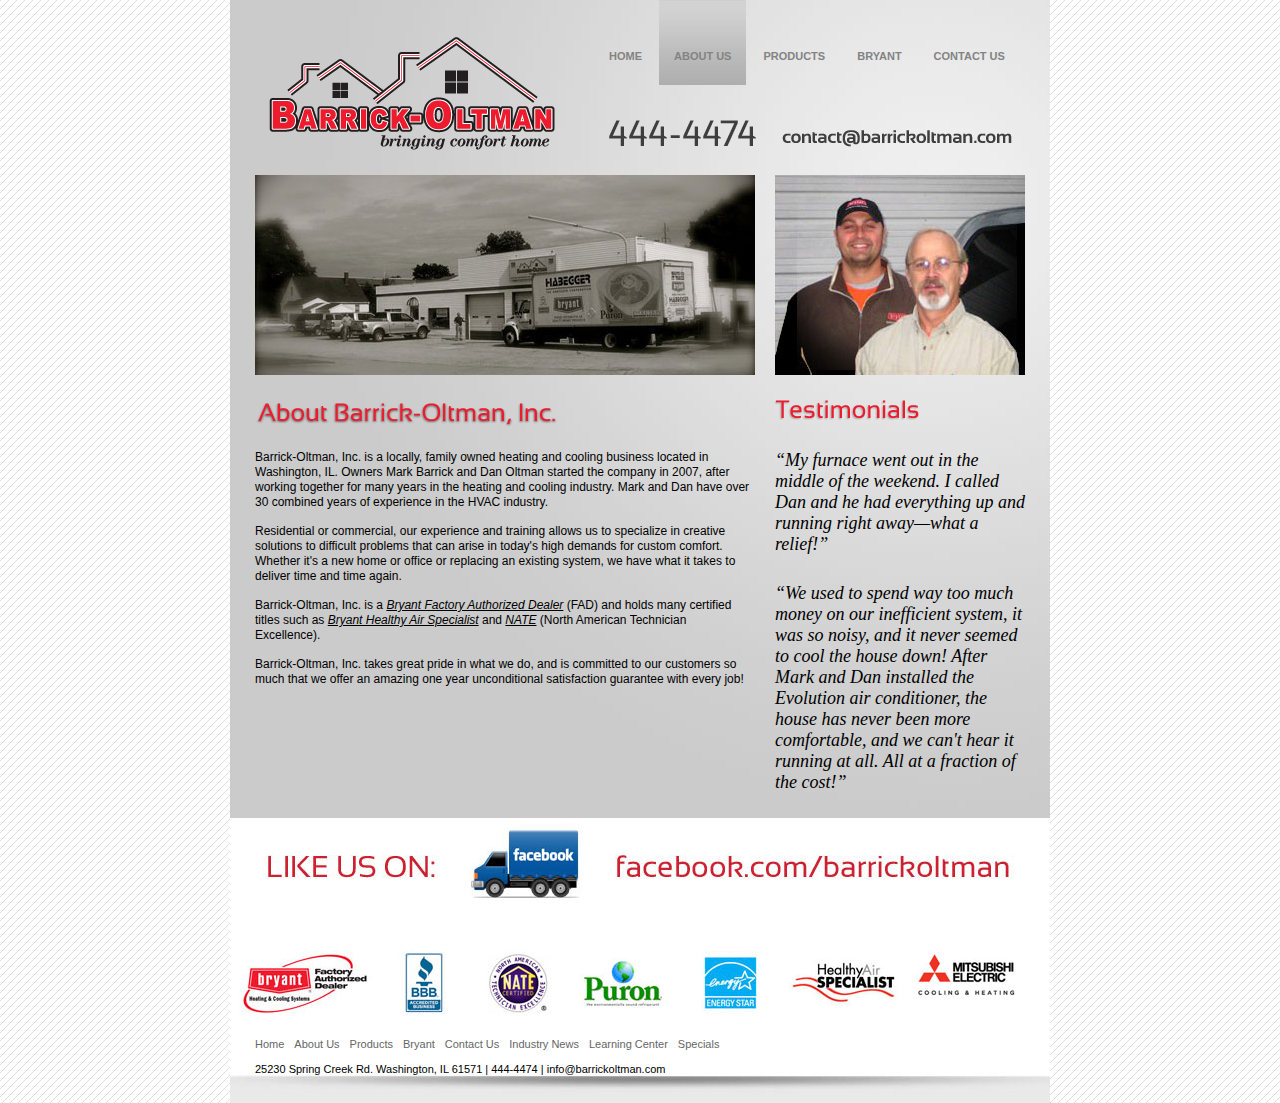
<file: about.html>
<!DOCTYPE html PUBLIC "-//W3C//DTD XHTML 1.0 Transitional//EN" "http://www.w3.org/TR/xhtml1/DTD/xhtml1-transitional.dtd"> 
<html xmlns="http://www.w3.org/1999/xhtml">
<head>
<meta http-equiv="Content-Type" content="text/html; charset=UTF-8" />
<meta name="keywords" content="Barrick-Oltman, Barrick Oltman, heating air, furnace, air conditioner, Washington IL, Washington Illinois; Bringing Comfort Home, HVAC, hvac, hvac Washington IL," />

<meta name="description" content="Heating and Air Conditioning serving Peoria, Illinois and surrounding communities." />

<title>Barrick-Oltman, Inc. - Bringing Comfort Home</title>

<link href="css/styles.css" rel="stylesheet" type="text/css" />
<link rel="stylesheet" href="css/page.css" type="text/css" media="screen" />
    
  

<style type="text/css">


html {
        overflow: auto;
}

.about-content a{
	text-decoration: underline;
	color: #000;
	font-style: italic;
}
</style>

<script type="text/javascript">

  var _gaq = _gaq || [];
  _gaq.push(['_setAccount', 'UA-21870622-1']);
  _gaq.push(['_trackPageview']);

  (function() {
    var ga = document.createElement('script'); ga.type = 'text/javascript'; ga.async = true;
    ga.src = ('https:' == document.location.protocol ? 'https://ssl' : 'http://www') + '.google-analytics.com/ga.js';
    var s = document.getElementsByTagName('script')[0]; s.parentNode.insertBefore(ga, s);
  })();

</script>
</head>

<body>
<div id="container">
   <a name="top" id="top"></a>

<div id="header" class="clear">
	    	<h1><a href="index.html">Barrick-Oltman, Inc.</a></h1>

    <ul class="topnav">
   		<li><a href="contact.html">Contact Us</a></li>
		<li><a href="http://www.bryant.com" target="_blank">Bryant</a></li>
		<li><a href="products.html">Products</a>
       		<ul class="subnav">
        		<li class="subnav"><a href="products.html#furnaces">furnaces</a></li>
        		<li class="subnav"><a href="products.html#ac">air conditioners</a></li>
		        <li class="subnav"><a href="products.html#heatPump">heat pumps</a></li>
		        <li class="subnav"><a href="products.html#controls">controls</a></li>
                <li class="subnav"><a href="products.html#geo">geothermal</a></li>
                <li class="subnav"><a href="products.html#hybrid">hybrid heat</a></li>
                <li class="subnav"><a href="products.html#infloor">boilers/radiant in-floor</a></li>
                <li class="subnav"><a href="products.html#indoorAir">indoor air quality</a></li>
                <li class="subnav"><a href="products.html#mehvac">Mitsubishi Electric</a></li>
                <li class="subnav"><a href="products.html#vent">ventilation</a></li>
                <li class="subnav"><a href="products.html#misc">misc</a></li>
        	</ul>
        </li>
		<li><a href="about.html" class="current">About Us</a></li>
   		<li><a href="index.html">Home</a></li>
	</ul>

<!-- end header--></div>



<div id="main">

<div id="content">
 
  <div id="mainCol">
    <h6 class="about-img">Located in Washinton, IL</h6>
  	<h6 class="about-text">About Barrick-Oltman, Inc. </h6>
    
    <p class="about-content">Barrick-Oltman, Inc. is a locally, family owned heating and cooling business located in Washington, IL. Owners Mark Barrick and Dan Oltman started the company in 2007, after working together for many years in the heating and cooling industry. Mark and Dan have over 30 combined years of experience in the HVAC industry.</p><br />

<p class="about-content">
Residential or commercial, our experience and training allows us to specialize in creative solutions to difficult problems that can arise in today's high demands for custom comfort. Whether it's a new home or office or replacing an existing system, we have what it takes to deliver time and time again. </p> <br />

<p class="about-content">
Barrick-Oltman, Inc. is a <a href="http://www.bryant.com/pros/authorized.shtml" target="_blank">Bryant Factory Authorized Dealer</a> (FAD) and holds many certified titles such as <a href="http://www.bryant.com/learnmore/airquality.shtml" target="_blank">Bryant Healthy Air Specialist</a> and <a href="http://www.natex.org" target="_blank">NATE</a> (North American Technician Excellence).</p><br />

<p class="about-content">
Barrick-Oltman, Inc. takes great pride in what we do, and is committed to our customers so much that we offer an amazing one year unconditional satisfaction guarantee with every job! </p><br />

    <!-- end #mainCol --></div>
    
    
 <div id="sideCol">
 
    <h6 class="test-img">About Barrick-Oltman, Inc. </h6>
    <h6 class="test-text">Customer Testimonials</h6>
    
   <h6 class="test-content"> &#8220;My furnace went out in the middle of the weekend. I called Dan and he had everything up and running right away&#8212;what a relief!&#8221;</h6> <br /><br />
   
   <h6 class="test-content">&#8220;We used to spend way too much money on our inefficient system, it was so noisy, and it never seemed to cool the house down! After Mark and Dan installed the Evolution air conditioner, the house has never been more comfortable, and we can't hear it running at all. All at a fraction of the cost!&#8221;</h6>
   
    <!-- end #sideCol --></div>

<!-- end content --></div>

<!-- end main--> </div>


<div id="footer-container" class="morebuffer">
           
           
<div id="follow">  
           <h3> <a href="http://www.facebook.com" target="_blank">Friend us on Facebook</a></h3>
        </div><!-- follow -->  
    
    <div id="footer-menu"> 

<div id="logos">
	<a href="http://www.bryant.com/pros/authorized.shtml" target="_blank"><img src="images/footer_slice_01.jpg" /></a>
	<a href="http://www.bbb.org/central-illinois/business-reviews/heating-air-conditioning-suppliers/barrick-oltman-in-washington-il-90004467" 								target="_blank"><img src="images/footer_slice_02.jpg" /></a>
	<a href="http://www.natex.org" target="_blank"><img src="images/footer_slice_03.jpg" /></a>
	<a href="http://www.bryant.com/learnmore/innovation/puron.shtml" target="_blank"><img src="images/footer_slice_04.jpg" /></a>
	<a href="http://www.energystar.gov" target="_blank"><img src="images/footer_slice_05.jpg" /></a>
	<a href="http://www.bryant.com/learnmore/airquality.shtml" target="_blank"><img src="images/footer_slice_06.jpg" /></a>
    <a href="http://www.mehvac.com" target="_blank"><img src="images/footer_slice_08.jpg" /></a>
</div>

 	<ul>
		<li><a href="index.html">Home</a> </li>
	 	<li><a href="about.html">About Us </a></li>	
   	 	<li><a href="products.html">Products </a></li>		
	    <li><a href="http://www.bryant.com/" target="_blank">Bryant</a></li>
		<li><a href="contact.html">Contact Us</a></li>
   
		<li><a href="news.html">Industry News</a></li>
	   	<li><a href="learning.html">Learning Center</a></li>
        <li><a href="specials.html">Specials</a></li>
 </ul>
 
 <p>25230 Spring Creek Rd. Washington, IL 61571  |  444-4474  |  info@barrickoltman.com </p>
    </div>
    


<!-- end footer-container --></div>

<!--end container --></div>


</body>
</html>
</file>
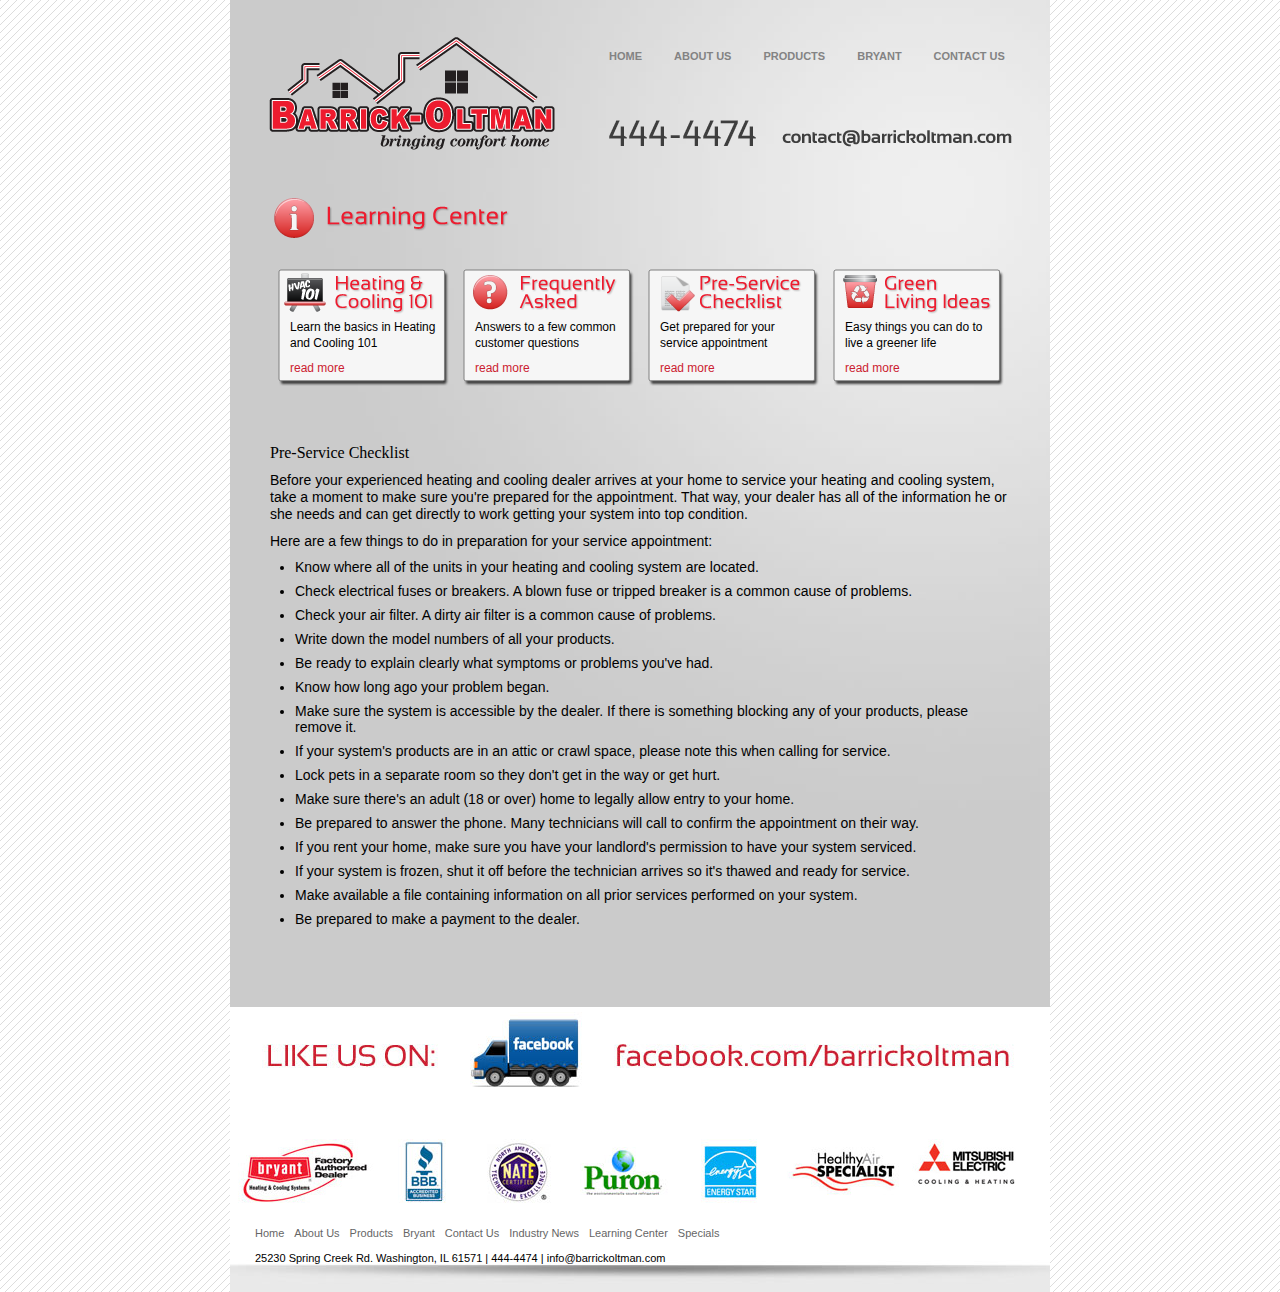
<file: checklist.html>
<!DOCTYPE html PUBLIC "-//W3C//DTD XHTML 1.0 Transitional//EN" "http://www.w3.org/TR/xhtml1/DTD/xhtml1-transitional.dtd"> 
<html xmlns="http://www.w3.org/1999/xhtml">
<head>
<meta http-equiv="Content-Type" content="text/html; charset=UTF-8" />
<meta name="keywords" content="Barrick-Oltman, Barrick Oltman, heating air, furnace, air conditioner, Washington IL, Washington Illinois; Bringing Comfort Home, HVAC, hvac, hvac Washington IL," />

<meta name="description" content="Heating and Air Conditioning serving Peoria, Illinois and surrounding communities." />

<title>Barrick-Oltman, Inc. - Bringing Comfort Home</title>

<link href="css/styles.css" rel="stylesheet" type="text/css" />
<link rel="stylesheet" href="css/page.css" type="text/css" media="screen" />
    
  

<style type="text/css">

html {
        overflow: auto;
}

#productCol {
	padding: 20px 5px 20px 5px;
	margin: 0px 20px 0 0px;
}

#content{
	margin: 0 10px 0 10px;
}


h6.frequently-text{
	width:500px; height: 65px;
	background: url(images/learningpage_text.png) no-repeat;
	text-indent: -9999px;
}



.prod-clearboth { clear: both; }
	
a.top{
	font:Arial, Helvetica, sans-serif;
	text-decoration:underline;
	color: #000;
}

p.faq{
	font-size:medium;
	line-height:1.2em;
}

.faq a{
	text-decoration: underline;
	color: #000;
	font-style: italic;
}

h4.question {
	color:#000;
	text-decoration:none;
	font-size:small;
}

.question li a{
	color: #000;
	font-style: italic;
	font-size: medium;
	line-height: normal;
}

h4.question {
	font-size: medium;
	font-style:italic;
	font-family: Georgia, "Times New Roman", Times, serif;
}

</style>
</head>

<body>
<div id="container">
   <a name="top" id="top"></a>

<div id="header" class="clear">
	    	<h1><a href="index.html">Barrick-Oltman, Inc.</a></h1>

    <ul class="topnav">
   		<li><a href="contact.html">Contact Us</a></li>
		<li><a href="http://www.bryant.com" target="_blank">Bryant</a></li>
		<li><a href="products.html">Products</a>
       		<ul class="subnav">
        		<li class="subnav"><a href="products.html#furnaces">furnaces</a></li>
        		<li class="subnav"><a href="products.html#ac">air conditioners</a></li>
		        <li class="subnav"><a href="products.html#heatPump">heat pumps</a></li>
		        <li class="subnav"><a href="products.html#controls">controls</a></li>
                <li class="subnav"><a href="products.html#geo">geothermal</a></li>
                <li class="subnav"><a href="products.html#hybrid">hybrid heat</a></li>
                <li class="subnav"><a href="products.html#infloor">boilers/radiant in-floor</a></li>
                <li class="subnav"><a href="products.html#indoorAir">indoor air quality</a></li>
                <li class="subnav"><a href="products.html#mehvac">Mitsubishi Electric</a></li>
                <li class="subnav"><a href="products.html#vent">ventilation</a></li>
                <li class="subnav"><a href="products.html#misc">misc</a></li>
        	</ul>
        </li>
		<li><a href="about.html">About Us</a></li>
   		<li><a href="index.html">Home</a></li>
	</ul>

<!-- end header--></div>


<div id="main">

<div id="content">

  <div id="productCol">

            <h6 class="frequently-text">Frequently Asked </h6>

    <div id="featured_learning">
		<div id="hvac101" class="feature_learn">  
            <h3>HVAC 101</h3>  
            <p>Learn the basics in Heating and Cooling 101</p>  
            <a href="learning.html">read more</a>        </div>  

        <div id="faq" class="feature_learn">  
            <h3>Frequently Asked</h3>  
            <p>Answers to a few common customer questions</p>    
            <a href="faq.html" class="more-link">read more</a>  
        </div>  
        
        <div id="checklist" class="feature_learn">  
            <h3>Pre-Service Checklist</h3>  
            <p>Get prepared for your service appointment</p>    
            <a href="checklist.html" class="more-link">read more</a>  
        </div>          
          
        <div id="green" class="feature_learn">  
            <h3>Green ideas</h3>  
            <p>Easy things you can do to live a greener life</p>  
            <a href="green.html" class="more-link">read more</a>  
        </div>  
 
    
</div> <!-- END featured_learning -->
    <p id="faq-top"> </p>
  
  <br />

  <h3 class="101"> Pre-Service Checklist</h3>
  
<p class="learning">Before your experienced heating and cooling dealer arrives at your home to service your heating and cooling system, take a moment to make sure you're prepared for the appointment. That way, your dealer has all of the information he or she needs and can get directly to work getting your system into top condition.</p>

<p class="learning">Here are a few things to do in preparation for your service appointment:</p>

<ul class="bullets">
  <li> Know where all of the units in your heating and cooling system are located.</li>
  <li>Check electrical fuses or breakers. A blown fuse or tripped breaker is a common cause of problems.</li>
  <li> Check your air filter. A dirty air filter is a common cause of problems. </li>
  <li> Write down the model numbers of all your products.</li>
  <li> Be ready to explain clearly what symptoms or problems you've had.</li>
  <li> Know how long ago your problem began.</li>
  <li> Make sure the system is accessible by the dealer. If there is something blocking any of your products, please remove it.</li>
  <li> If your system's products are in an attic or crawl space, please note this when calling for service.</li>
  <li> 	  Lock pets in a separate room so they don't get in the way or get hurt.</li>
  <li> Make sure there's an adult (18 or over) home to legally allow entry to your home.</li>
  <li> Be prepared to answer the phone. Many technicians will call to confirm the      appointment on their way.</li>
  <li> If you rent your home, make sure you have your landlord's permission to have your system serviced.</li>
  <li> If your system is frozen, shut it off before the technician arrives so it's thawed and ready for service.</li>
  <li> Make available a file containing information on all prior services performed on your system.</li>
  <li> Be prepared to make a payment to the dealer.</li>
</ul>
  </div>
    
    


<!-- end content --></div>

<!-- end main--> </div>


<div id="footer-container">
           
           
<div id="follow">  
           <h3> <a href="http://www.facebook.com" target="_blank">Friend us on Facebook</a></h4>
        </div><!-- follow -->  
    
    <div id="footer-menu"> 

<div id="logos">
	<a href="http://www.bryant.com/pros/authorized.shtml" target="_blank"><img src="images/footer_slice_01.jpg" /></a>
	<a href="http://www.bbb.org/central-illinois/business-reviews/heating-air-conditioning-suppliers/barrick-oltman-in-washington-il-90004467" 								target="_blank"><img src="images/footer_slice_02.jpg" /></a>
	<a href="http://www.natex.org" target="_blank"><img src="images/footer_slice_03.jpg" /></a>
	<a href="http://www.bryant.com/learnmore/innovation/puron.shtml" target="_blank"><img src="images/footer_slice_04.jpg" /></a>
	<a href="http://www.energystar.gov" target="_blank"><img src="images/footer_slice_05.jpg" /></a>
	<a href="http://www.bryant.com/learnmore/airquality.shtml" target="_blank"><img src="images/footer_slice_06.jpg" /></a>
    <a href="http://www.mehvac.com" target="_blank"><img src="images/footer_slice_08.jpg" /></a>
</div>

 	<ul>
		<li><a href="index.html">Home</a> </li>
	 	<li><a href="about.html">About Us </a></li>	
   	 	<li><a href="products.html">Products </a></li>		
	    <li><a href="http://www.bryant.com/" target="_blank">Bryant</a></li>
		<li><a href="contact.html">Contact Us</a></li>
   
		<li><a href="news.html">Industry News</a></li>
	   	<li><a href="learning.html">Learning Center</a></li>
        <li><a href="specials.html">Specials</a></li>
 </ul>
 
 <p>25230 Spring Creek Rd. Washington, IL 61571  |  444-4474  |  info@barrickoltman.com </p>
    </div>
    


<!-- end footer-container --></div>

<!--end container --></div>


</body>
</html>
</file>
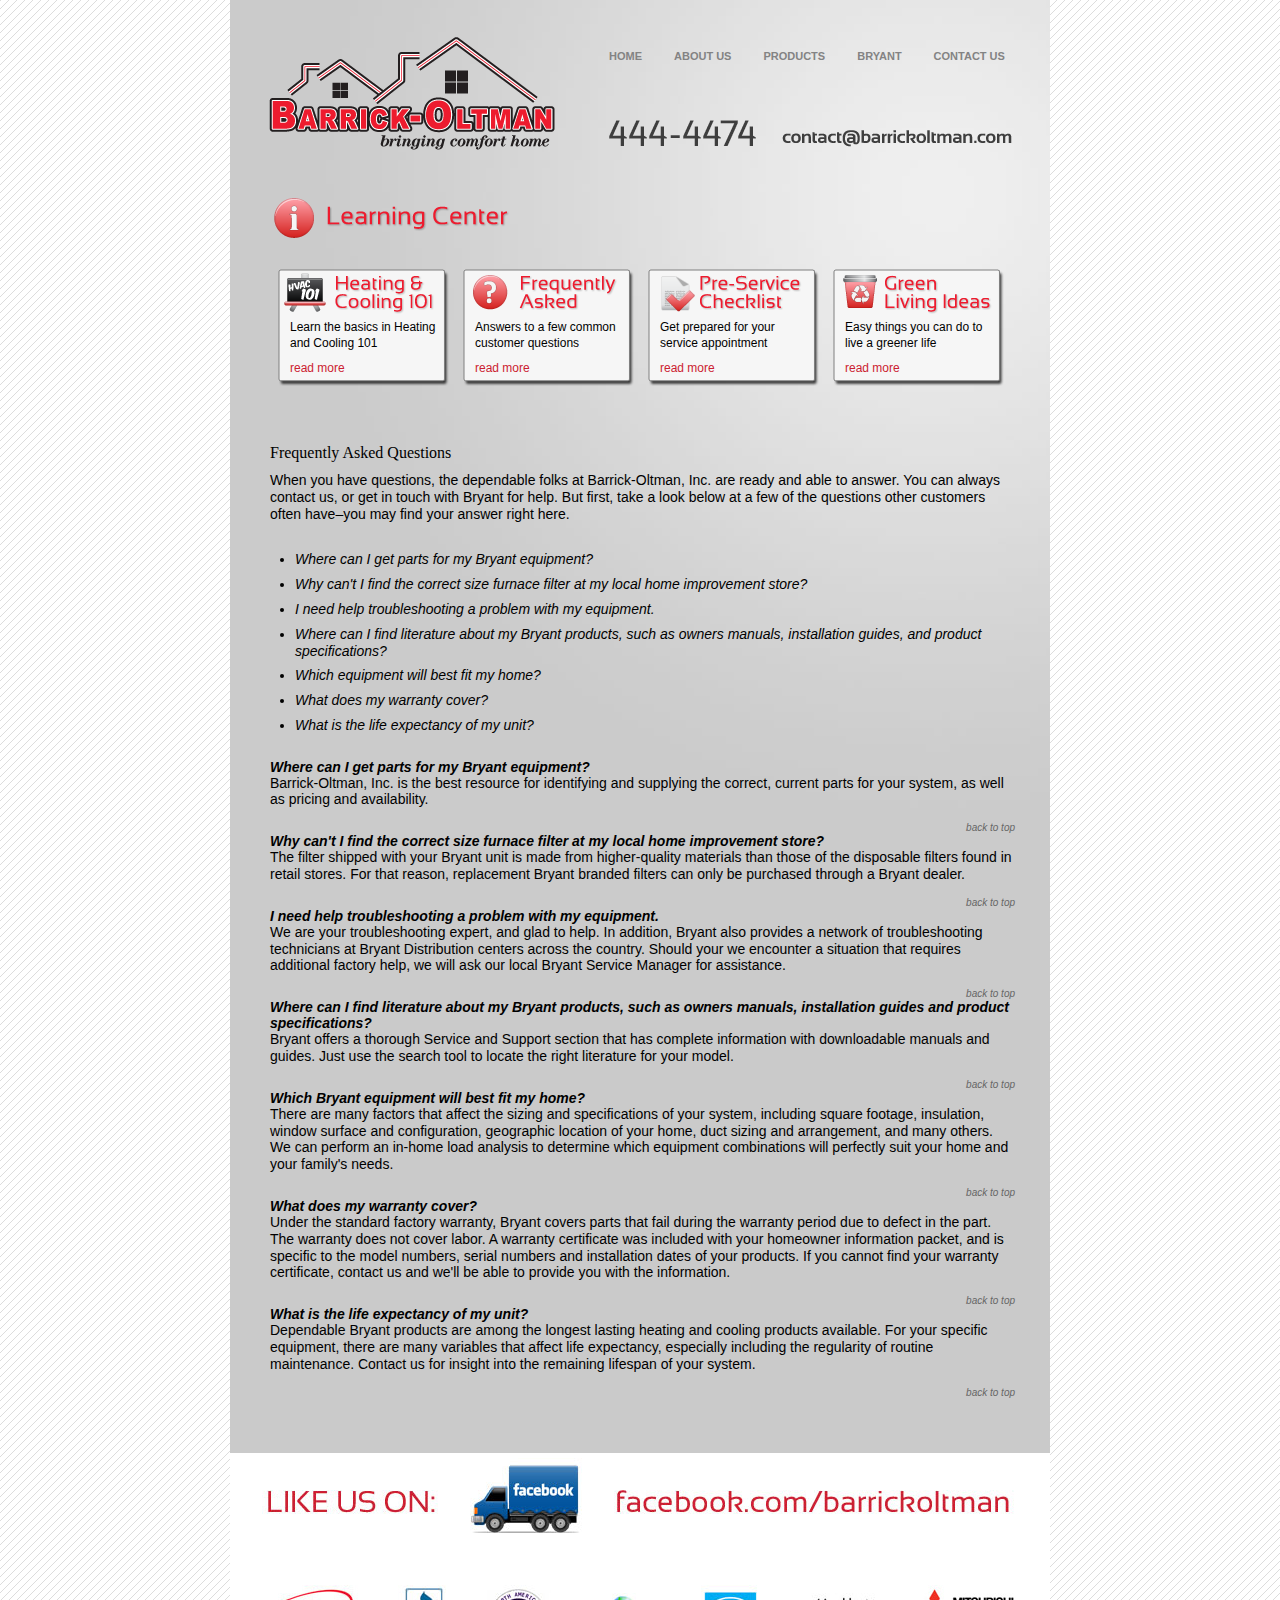
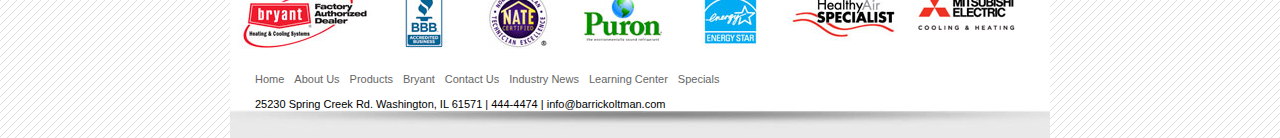
<file: faq.html>
<!DOCTYPE html PUBLIC "-//W3C//DTD XHTML 1.0 Transitional//EN" "http://www.w3.org/TR/xhtml1/DTD/xhtml1-transitional.dtd"> 
<html xmlns="http://www.w3.org/1999/xhtml">
<head>
<meta http-equiv="Content-Type" content="text/html; charset=UTF-8" />
<meta name="keywords" content="Barrick-Oltman, Barrick Oltman, heating air, furnace, air conditioner, Washington IL, Washington Illinois; Bringing Comfort Home, HVAC, hvac, hvac Washington IL," />

<meta name="description" content="Heating and Air Conditioning serving Peoria, Illinois and surrounding communities." />

<title>Barrick-Oltman, Inc. - Bringing Comfort Home</title>

<link href="css/styles.css" rel="stylesheet" type="text/css" />
<link rel="stylesheet" href="css/page.css" type="text/css" media="screen" />
    
  

<style type="text/css">

html {
        overflow: auto;
}

#productCol {
	padding: 20px 5px 20px 5px;
	margin: 0px 20px 0 0px;
}

#content{
	margin: 0 10px 0 10px;
}


h6.frequently-text{
	width:500px; height: 65px;
	background: url(images/learningpage_text.png) no-repeat;
	text-indent: -9999px;
}



.prod-clearboth { clear: both; }
	
a.top{
	font:Arial, Helvetica, sans-serif;
	text-decoration:underline;
	color: #000;
}

p.faq{
	font-size:14px;
	line-height:1.2em;
}

.faq a{
	text-decoration: underline;
	color: #000;
	font-style: italic;
}	

h4.question {
	color:#000;
	text-decoration:none;
	font-size: 14px;
	font-style:italic;
	font-family:Arial, Helvetica, sans-serif;
		}

.question li a{
	color: #000;
	font-style: italic;
	font-size: 14px;
	line-height: normal;
	font-family: Arial, Helvetica, sans-serif;	
}

.backtotop a{
	font-style:italic;
	font-size: x-small;
	color: #666;
}

</style>

<script type="text/javascript">

  var _gaq = _gaq || [];
  _gaq.push(['_setAccount', 'UA-21870622-1']);
  _gaq.push(['_trackPageview']);

  (function() {
    var ga = document.createElement('script'); ga.type = 'text/javascript'; ga.async = true;
    ga.src = ('https:' == document.location.protocol ? 'https://ssl' : 'http://www') + '.google-analytics.com/ga.js';
    var s = document.getElementsByTagName('script')[0]; s.parentNode.insertBefore(ga, s);
  })();

</script>
</head>

<body>
<div id="container">
   <a name="top" id="top"></a>

<div id="header" class="clear">
	    	<h1><a href="index.html">Barrick-Oltman, Inc.</a></h1>

    <ul class="topnav">
   		<li><a href="contact.html">Contact Us</a></li>
		<li><a href="http://www.bryant.com" target="_blank">Bryant</a></li>
		<li><a href="products.html">Products</a>
       		<ul class="subnav">
        		<li class="subnav"><a href="products.html#furnaces">furnaces</a></li>
        		<li class="subnav"><a href="products.html#ac">air conditioners</a></li>
		        <li class="subnav"><a href="products.html#heatPump">heat pumps</a></li>
		        <li class="subnav"><a href="products.html#controls">controls</a></li>
                <li class="subnav"><a href="products.html#geo">geothermal</a></li>
                <li class="subnav"><a href="products.html#hybrid">hybrid heat</a></li>
                <li class="subnav"><a href="products.html#infloor">boilers/radiant in-floor</a></li>
                <li class="subnav"><a href="products.html#indoorAir">indoor air quality</a></li>
                <li class="subnav"><a href="products.html#mehvac">Mitsubishi Electric</a></li>
                <li class="subnav"><a href="products.html#vent">ventilation</a></li>
                <li class="subnav"><a href="products.html#misc">misc</a></li>
        	</ul>
        </li>
		<li><a href="about.html">About Us</a></li>
   		<li><a href="index.html">Home</a></li>
	</ul>

<!-- end header--></div>


<div id="main">

<div id="content">

  <div id="productCol">

            <h6 class="frequently-text">Frequently Asked </h6>

    <div id="featured_learning">
		<div id="hvac101" class="feature_learn">  
            <h3>HVAC 101</h3>  
            <p>Learn the basics in Heating and Cooling 101</p>  
            <a href="learning.html">read more</a>        </div>  

        <div id="faq" class="feature_learn">  
            <h3>Frequently Asked</h3>  
            <p>Answers to a few common customer questions</p>    
            <a href="faq.html" class="more-link">read more</a>  
        </div>  
        
        <div id="checklist" class="feature_learn">  
            <h3>Pre-Service Checklist</h3>  
            <p>Get prepared for your service appointment</p>    
            <a href="checklist.html" class="more-link">read more</a>  
        </div>          
          
        <div id="green" class="feature_learn">  
            <h3>Green ideas</h3>  
            <p>Easy things you can do to live a greener life</p>  
            <a href="green.html" class="more-link">read more</a>  
        </div>  
 
    
</div> <!-- END featured_learning -->

  <p id="faq-top"> </p>
  
  <br />
  <h3 class="101">Frequently Asked Questions</h3>
<p class="faq">When you have questions, the dependable folks at Barrick-Oltman, Inc. are ready and able to answer. You can always contact us, or get in touch with Bryant for help. But first, take a look below at a few of the questions other customers often have–you may find your answer right here.</p>
<br /><br />



<ul class="question">
	<li><a href="#faq01">Where can I get parts for my Bryant equipment?</a></li>
	<li><a href="#faq02">Why can't I find the correct size furnace filter at my local home improvement store?</a></li>
	<li><a href="#faq03">I need help troubleshooting a problem with my equipment.</a></li>
	<li><a href="#faq04">Where can I find literature about my Bryant products, such as owners manuals, installation guides, and product specifications?</a></li>
	<li><a href="#faq05">Which  equipment will best fit my home?</a></li>
	<li><a href="#faq06">What does my warranty cover?</a></li>
	<li><a href="#faq10">What is the life expectancy of my unit?</a></li>
</ul>


<h4 class="question" id="faq01">Where can I get parts for my Bryant equipment?</h4>

	<p class="faq">Barrick-Oltman, Inc. is the best resource for identifying and supplying the correct, current parts for your system, as well as pricing and availability. </p>
<br class="prod-clearboth"/>

	<p class="backtotop" align="right"><a href="#faq-top">back to top</a></p>

<h4 class="question" id="faq02">Why can't I find the correct size furnace filter at my local home improvement store?</h4>
<p class="faq">The filter shipped with your Bryant unit is made from higher-quality materials than those of the disposable filters found in retail stores. For that reason, replacement Bryant branded filters can only be purchased through a Bryant dealer. </p>
<br class="prod-clearboth"/>

<p class="backtotop" align="right"><a href="#faq-top">back to top</a></p>
<h4 class="question" id="faq03">I need help troubleshooting a problem with my equipment.</h4>
<p class="faq">We are your troubleshooting expert, and glad to help. In addition, Bryant also provides a network of troubleshooting technicians at Bryant Distribution centers across the country. Should your we encounter a situation that requires additional factory help, we will ask our local Bryant Service Manager for assistance.</p>
<br class="prod-clearboth"/>

<p class="backtotop" align="right"><a href="#faq-top">back to top</a></p>
<h4 class="question" id="faq04">Where can I find literature about my Bryant products, such as owners manuals, installation guides and product specifications?</h4>

<p class="faq">Bryant offers a thorough Service and Support section that has complete information with downloadable manuals and guides. Just use the search tool to locate the right literature for your model.</p>
<br class="prod-clearboth"/>

<p class="backtotop" align="right"><a href="#faq-top">back to top</a></p>
<h4 class="question" id="faq05">Which Bryant equipment will best fit my home?</h4>

<p class="faq">There are many factors that affect the sizing and specifications of your system, including square footage, insulation, window surface and configuration, geographic location of your home, duct sizing and arrangement, and many others. We can perform an in-home load analysis to determine which equipment combinations will perfectly suit your home and your family's needs.</p>
<br class="prod-clearboth"/>

<p class="backtotop" align="right"><a href="#faq-top">back to top</a></p>
<h4 class="question" id="faq06">What does my warranty cover?</h4>
<p class="faq">Under the standard factory warranty, Bryant covers parts that fail during the warranty period due to defect in the part. The warranty does not cover labor. A warranty certificate was included with your homeowner information packet, and is specific to the model numbers, serial numbers and installation dates of your products. If you cannot find your warranty certificate, contact us and we'll be able to provide you with the information.</p>
<br class="prod-clearboth"/>

<p class="backtotop" align="right"><a href="#faq-top">back to top</a></p>

<h4 class="question" id="faq10">What is the life expectancy of my unit?</h4>
<p class="faq">Dependable Bryant products are among the longest lasting heating and cooling products available. For your specific equipment, there are many variables that affect life expectancy, especially including the regularity of routine maintenance. Contact us for insight into the remaining lifespan of your system.</p>
<br class="prod-clearboth"/>

	<p class="backtotop" align="right"><a href="#faq-top">back to top</a></p>

<!--<br class="prod-clearboth"/>
<p align="right"><a href="#top" class="top">Back to top</a></p>-->


    <!-- end #productCol --></p>
  </div>
    
    


<!-- end content --></div>

<!-- end main--> </div>


<div id="footer-container">
           
           
<div id="follow">  
           <h3> <a href="http://www.facebook.com" target="_blank">Friend us on Facebook</a></h4>
        </div><!-- follow -->  
    
    <div id="footer-menu"> 

<div id="logos">
	<a href="http://www.bryant.com/pros/authorized.shtml" target="_blank"><img src="images/footer_slice_01.jpg" /></a>
	<a href="http://www.bbb.org/central-illinois/business-reviews/heating-air-conditioning-suppliers/barrick-oltman-in-washington-il-90004467" 								target="_blank"><img src="images/footer_slice_02.jpg" /></a>
	<a href="http://www.natex.org" target="_blank"><img src="images/footer_slice_03.jpg" /></a>
	<a href="http://www.bryant.com/learnmore/innovation/puron.shtml" target="_blank"><img src="images/footer_slice_04.jpg" /></a>
	<a href="http://www.energystar.gov" target="_blank"><img src="images/footer_slice_05.jpg" /></a>
	<a href="http://www.bryant.com/learnmore/airquality.shtml" target="_blank"><img src="images/footer_slice_06.jpg" /></a>
    <a href="http://www.mehvac.com" target="_blank"><img src="images/footer_slice_08.jpg" /></a>
</div>


 	<ul>
		<li><a href="index.html">Home</a> </li>
	 	<li><a href="about.html">About Us </a></li>	
   	 	<li><a href="products.html">Products </a></li>		
	    <li><a href="http://www.bryant.com/" target="_blank">Bryant</a></li>
		<li><a href="contact.html">Contact Us</a></li>
   
		<li><a href="news.html">Industry News</a></li>
	   	<li><a href="learning.html">Learning Center</a></li>
        <li><a href="specials.html">Specials</a></li>
 </ul>
 
 <p>25230 Spring Creek Rd. Washington, IL 61571  |  444-4474  |  info@barrickoltman.com </p>
    </div>
    


<!-- end footer-container --></div>

<!--end container --></div>


</body>
</html>
</file>
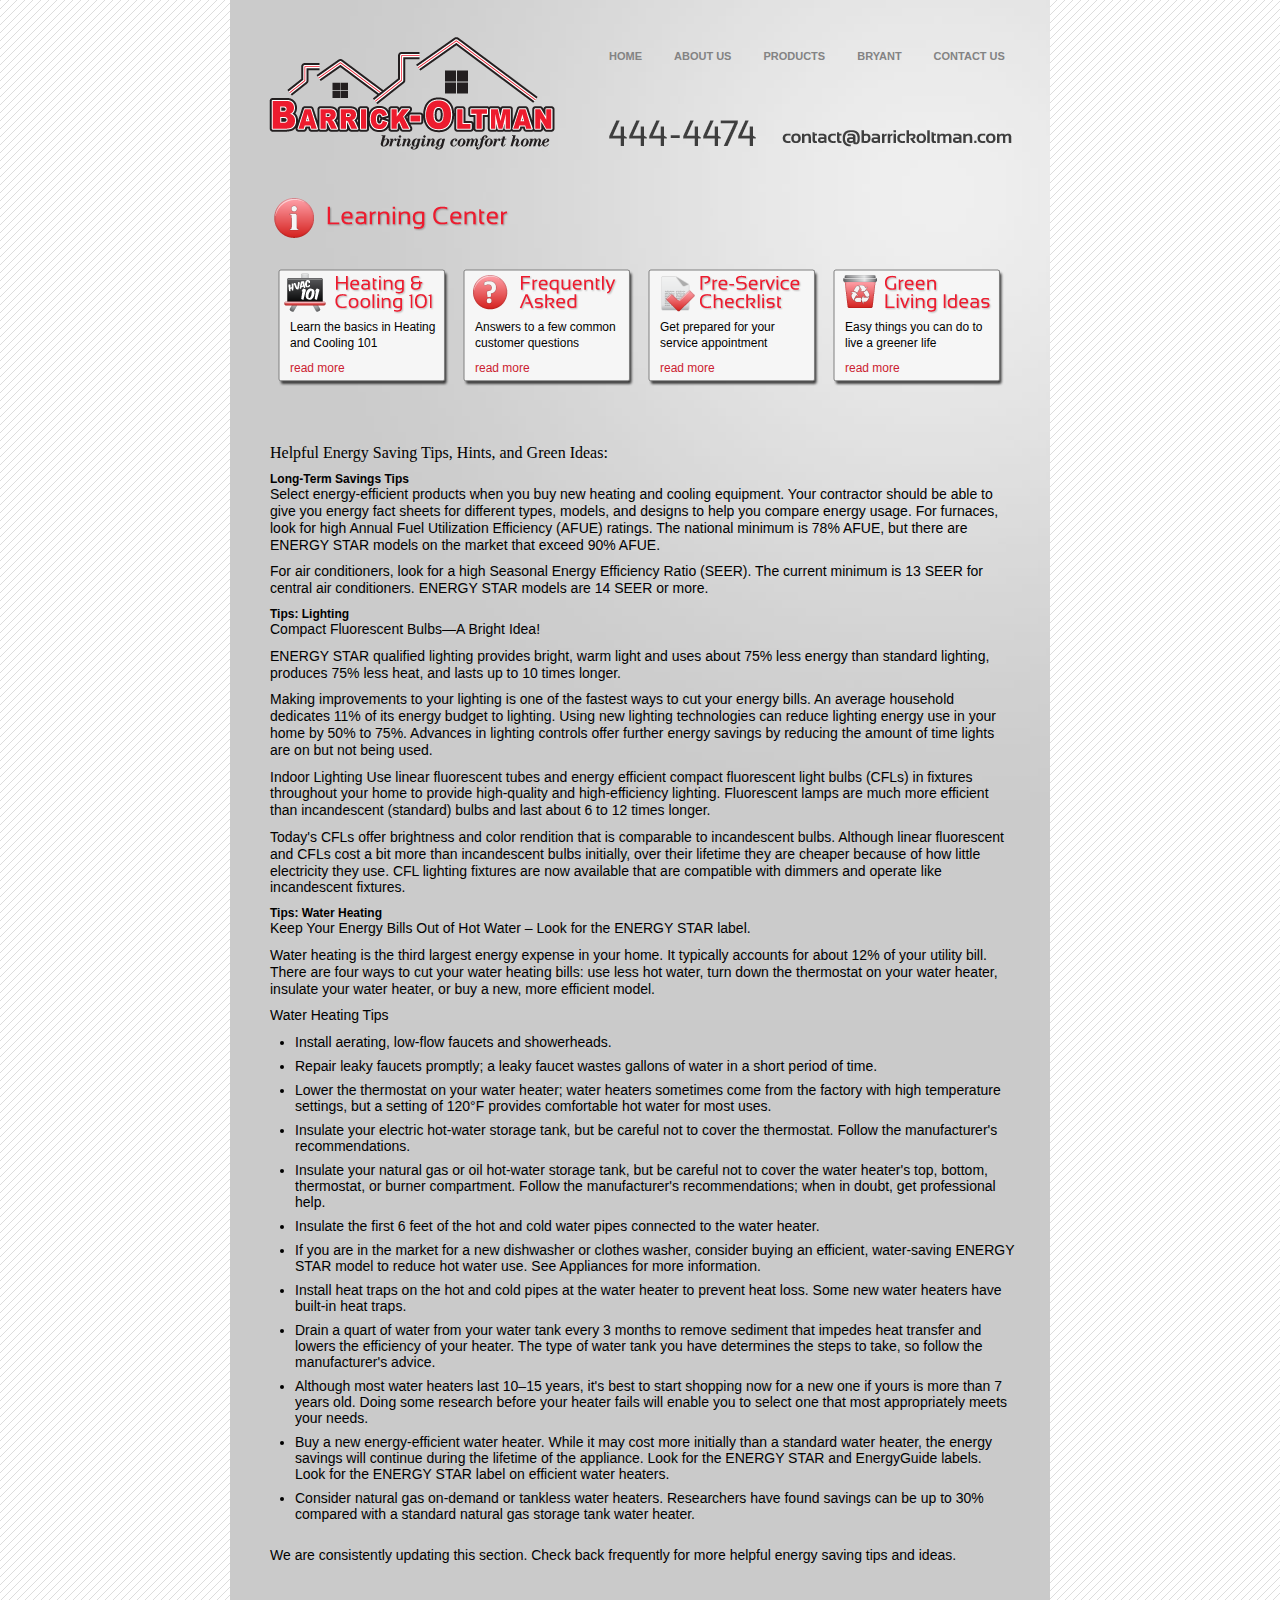
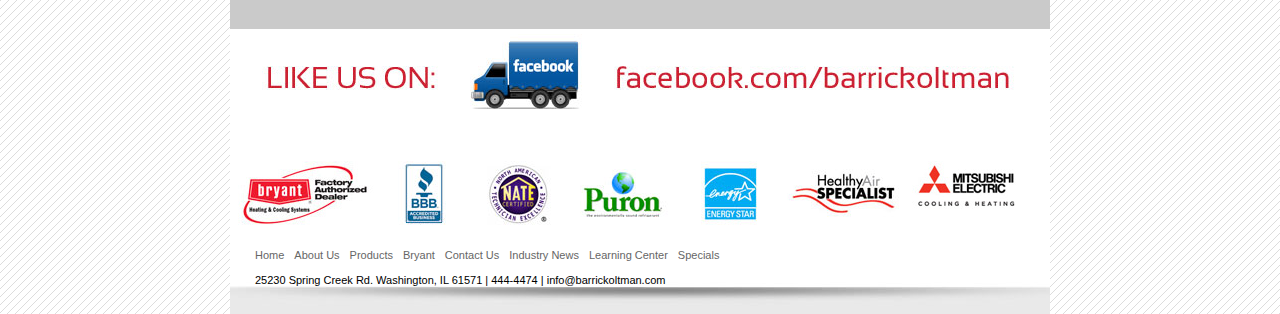
<file: green.html>
<!DOCTYPE html PUBLIC "-//W3C//DTD XHTML 1.0 Transitional//EN" "http://www.w3.org/TR/xhtml1/DTD/xhtml1-transitional.dtd"> 
<html xmlns="http://www.w3.org/1999/xhtml">
<head>
<meta http-equiv="Content-Type" content="text/html; charset=UTF-8" />
<meta name="keywords" content="Barrick-Oltman, Barrick Oltman, heating air, furnace, air conditioner, Washington IL, Washington Illinois; Bringing Comfort Home, HVAC, hvac, hvac Washington IL," />

<meta name="description" content="Heating and Air Conditioning serving Peoria, Illinois and surrounding communities." />

<title>Barrick-Oltman, Inc. - Bringing Comfort Home</title>

<link href="css/styles.css" rel="stylesheet" type="text/css" />
<link rel="stylesheet" href="css/page.css" type="text/css" media="screen" />
    
  

<style type="text/css">

html {
        overflow: auto;
}

#productCol {
	padding: 20px 5px 20px 5px;
	margin: 0px 20px 0 0px;
}

#content{
	margin: 0 10px 0 10px;
}


h6.frequently-text{
	width:500px; height: 65px;
	background: url(images/learningpage_text.png) no-repeat;
	text-indent: -9999px;
}



.prod-clearboth { clear: both; }
	
a.top{
	font:Arial, Helvetica, sans-serif;
	text-decoration:underline;
	color: #000;
}

p.faq{
	font-size:medium;
	line-height:1.2em;
}

.faq a{
	text-decoration: underline;
	color: #000;
	font-style: italic;
}

h4.question {
	color:#000;
	text-decoration:none;
	font-size:small;
}

.question li a{
	color: #000;
	font-style: italic;
	font-size: medium;
	line-height: normal;
}

h4.question {
	font-size: medium;
	font-style:italic;
	font-family: Georgia, "Times New Roman", Times, serif;
}

</style>
</head>

<body>
<div id="container">
   <a name="top" id="top"></a>

<div id="header" class="clear">
	    	<h1><a href="index.html">Barrick-Oltman, Inc.</a></h1>

    <ul class="topnav">
   		<li><a href="contact.html">Contact Us</a></li>
		<li><a href="http://www.bryant.com" target="_blank">Bryant</a></li>
		<li><a href="products.html">Products</a>
       		<ul class="subnav">
        		<li class="subnav"><a href="products.html#furnaces">furnaces</a></li>
        		<li class="subnav"><a href="products.html#ac">air conditioners</a></li>
		        <li class="subnav"><a href="products.html#heatPump">heat pumps</a></li>
		        <li class="subnav"><a href="products.html#controls">controls</a></li>
                <li class="subnav"><a href="products.html#geo">geothermal</a></li>
                <li class="subnav"><a href="products.html#hybrid">hybrid heat</a></li>
                <li class="subnav"><a href="products.html#infloor">boilers/radiant in-floor</a></li>
                <li class="subnav"><a href="products.html#indoorAir">indoor air quality</a></li>
                <li class="subnav"><a href="products.html#mehvac">Mitsubishi Electric</a></li>
                <li class="subnav"><a href="products.html#vent">ventilation</a></li>
                <li class="subnav"><a href="products.html#misc">misc</a></li>
        	</ul>
        </li>
		<li><a href="about.html">About Us</a></li>
   		<li><a href="index.html">Home</a></li>
	</ul>

<!-- end header--></div>


<div id="main">

<div id="content">

  <div id="productCol">

            <h6 class="frequently-text">Frequently Asked </h6>

    <div id="featured_learning">
		<div id="hvac101" class="feature_learn">  
            <h3>HVAC 101</h3>  
            <p>Learn the basics in Heating and Cooling 101</p>  
            <a href="learning.html">read more</a>        </div>  

        <div id="faq" class="feature_learn">  
            <h3>Frequently Asked</h3>  
            <p>Answers to a few common customer questions</p>    
            <a href="faq.html" class="more-link">read more</a>  
        </div>  
        
        <div id="checklist" class="feature_learn">  
            <h3>Pre-Service Checklist</h3>  
            <p>Get prepared for your service appointment</p>    
            <a href="checklist.html" class="more-link">read more</a>  
        </div>          
          
        <div id="green" class="feature_learn">  
            <h3>Green ideas</h3>  
            <p>Easy things you can do to live a greener life</p>  
            <a href="green.html" class="more-link">read more</a>  
        </div>  
 
    
</div> <!-- END featured_learning -->
    <p id="faq-top"> </p>
  
  <br />

  <h3 class="101">Helpful Energy Saving Tips, Hints, and Green Ideas:</h3>
  
<h4>Long-Term Savings Tips</h4>
<p class="learning"> Select energy-efficient products when you buy new heating and cooling equipment. Your contractor should be able to give you energy fact sheets for different types, models, and designs to help you compare energy usage. For furnaces, look for high Annual Fuel Utilization Efficiency (AFUE) ratings. The national minimum is 78% AFUE, but there are ENERGY STAR models on the market that exceed 90% AFUE.</p>

<p class="learning">  For air conditioners, look for a high Seasonal Energy Efficiency Ratio (SEER). The current minimum is 13 SEER for central air conditioners. ENERGY STAR models are 14 SEER or more.</p>

<h4>Tips: Lighting</h4>

<p class="learning"> Compact Fluorescent Bulbs—A Bright Idea!</p>
<p class="learning">  ENERGY STAR qualified lighting provides bright, warm light and uses about 75% less energy than standard lighting, produces 75% less heat, and lasts up to 10 times longer.
</p>

<p class="learning">  Making improvements to your lighting is one of the fastest ways to cut your energy bills. An average household dedicates 11% of its energy budget to lighting. Using new lighting technologies can reduce lighting energy use in your home by 50% to 75%. Advances in lighting controls offer further energy savings by reducing the amount of time lights are on but not being used.</p>
  
<p class="learning">Indoor Lighting
  Use linear fluorescent tubes and energy efficient compact fluorescent light bulbs (CFLs) in fixtures throughout your home to provide high-quality and high-efficiency lighting. Fluorescent lamps are much more efficient than incandescent (standard) bulbs and last about 6 to 12 times longer.</p>
  
  <p class="learning">  Today's CFLs offer brightness and color rendition that is comparable to incandescent bulbs. Although linear fluorescent and CFLs cost a bit more than incandescent bulbs initially, over their lifetime they are cheaper because of how little electricity they use. CFL lighting fixtures are now available that are compatible with dimmers and operate like incandescent fixtures.</p>

<h4>Tips: Water Heating</h4>
<p class="learning">Keep Your Energy Bills Out of Hot Water –
  Look for the ENERGY STAR label. </p>
  
<p class="learning">Water heating is the third largest energy expense in your home. It typically accounts for about 12% of your utility bill. There are four ways to cut your water heating bills: use less hot water, turn down the thermostat on your water heater, insulate your water heater, or buy a new, more efficient model.</p>

<p class="learning">Water Heating Tips</p>
  
<ul class="bullets">
  <li> Install aerating, low-flow faucets and showerheads.</li>
  <li> Repair leaky faucets promptly; a leaky faucet wastes gallons of water in a short period of time.</li>
  <li> Lower the thermostat on your water heater; water heaters sometimes come from the factory with high temperature settings, but a setting of 120°F provides comfortable hot water for most uses.</li>
  <li>  Insulate your electric hot-water storage tank, but be careful not to cover the thermostat. Follow the manufacturer's recommendations.</li>
  <li> Insulate your natural gas or oil hot-water storage tank, but be careful not to cover the water heater's top, bottom, thermostat, or burner compartment. Follow the manufacturer's recommendations; when in doubt, get professional help.</li>
  <li> Insulate the first 6 feet of the hot and cold water pipes connected to the water heater.</li>
  <li> If you are in the market for a new dishwasher or clothes washer, consider buying an efficient, water-saving ENERGY STAR model to reduce hot water use. See Appliances for more information.</li>
  <li> Install heat traps on the hot and cold pipes at the water heater to prevent heat loss. Some new water heaters have built-in heat traps.</li>
  <li> Drain a quart of water from your water tank every 3 months to remove sediment that impedes heat transfer and lowers the efficiency of your heater. The type of water tank you have determines the steps to take, so follow the manufacturer's advice.</li>
  <li> Although most water heaters last 10–15 years, it's best to start shopping now for a new one if yours is more than 7 years old. Doing some research before your heater fails will enable you to select one that most appropriately meets your needs.</li>
  <li> Buy a new energy-efficient water heater. While it may cost more initially than a standard water heater, the energy savings will continue during the lifetime of the appliance. Look for the ENERGY STAR and EnergyGuide labels.  Look for the ENERGY STAR label on efficient water heaters.</li>
  <li> Consider natural gas on-demand or tankless water heaters. Researchers have found savings can be up to 30% compared with a standard natural gas storage tank water heater.</li>
</ul>


<p class="learning">We are consistently updating this section. Check back frequently for more helpful energy saving tips and ideas.</p>
<!--<br class="prod-clearboth"/>
<p align="right"><a href="#top" class="top">Back to top</a></p>-->


    <!-- end #productCol --></div>
    
    


<!-- end content --></div>

<!-- end main--> </div>


<div id="footer-container">
           
           
<div id="follow">  
           <h3> <a href="http://www.facebook.com" target="_blank">Friend us on Facebook</a></h4>
        </div><!-- follow -->  
    
    <div id="footer-menu"> 

<div id="logos">
	<a href="http://www.bryant.com/pros/authorized.shtml" target="_blank"><img src="images/footer_slice_01.jpg" /></a>
	<a href="http://www.bbb.org/central-illinois/business-reviews/heating-air-conditioning-suppliers/barrick-oltman-in-washington-il-90004467" 								target="_blank"><img src="images/footer_slice_02.jpg" /></a>
	<a href="http://www.natex.org" target="_blank"><img src="images/footer_slice_03.jpg" /></a>
	<a href="http://www.bryant.com/learnmore/innovation/puron.shtml" target="_blank"><img src="images/footer_slice_04.jpg" /></a>
	<a href="http://www.energystar.gov" target="_blank"><img src="images/footer_slice_05.jpg" /></a>
	<a href="http://www.bryant.com/learnmore/airquality.shtml" target="_blank"><img src="images/footer_slice_06.jpg" /></a>
    <a href="http://www.mehvac.com" target="_blank"><img src="images/footer_slice_08.jpg" /></a>
</div>


 	<ul>
		<li><a href="index.html">Home</a> </li>
	 	<li><a href="about.html">About Us </a></li>	
   	 	<li><a href="products.html">Products </a></li>		
	    <li><a href="http://www.bryant.com/" target="_blank">Bryant</a></li>
		<li><a href="contact.html">Contact Us</a></li>
   
		<li><a href="news.html">Industry News</a></li>
	   	<li><a href="learning.html">Learning Center</a></li>
        <li><a href="specials.html">Specials</a></li>
 </ul>
 
 <p>25230 Spring Creek Rd. Washington, IL 61571  |  444-4474  |  info@barrickoltman.com </p>
    </div>
    


<!-- end footer-container --></div>

<!--end container --></div>


</body>
</html>
</file>
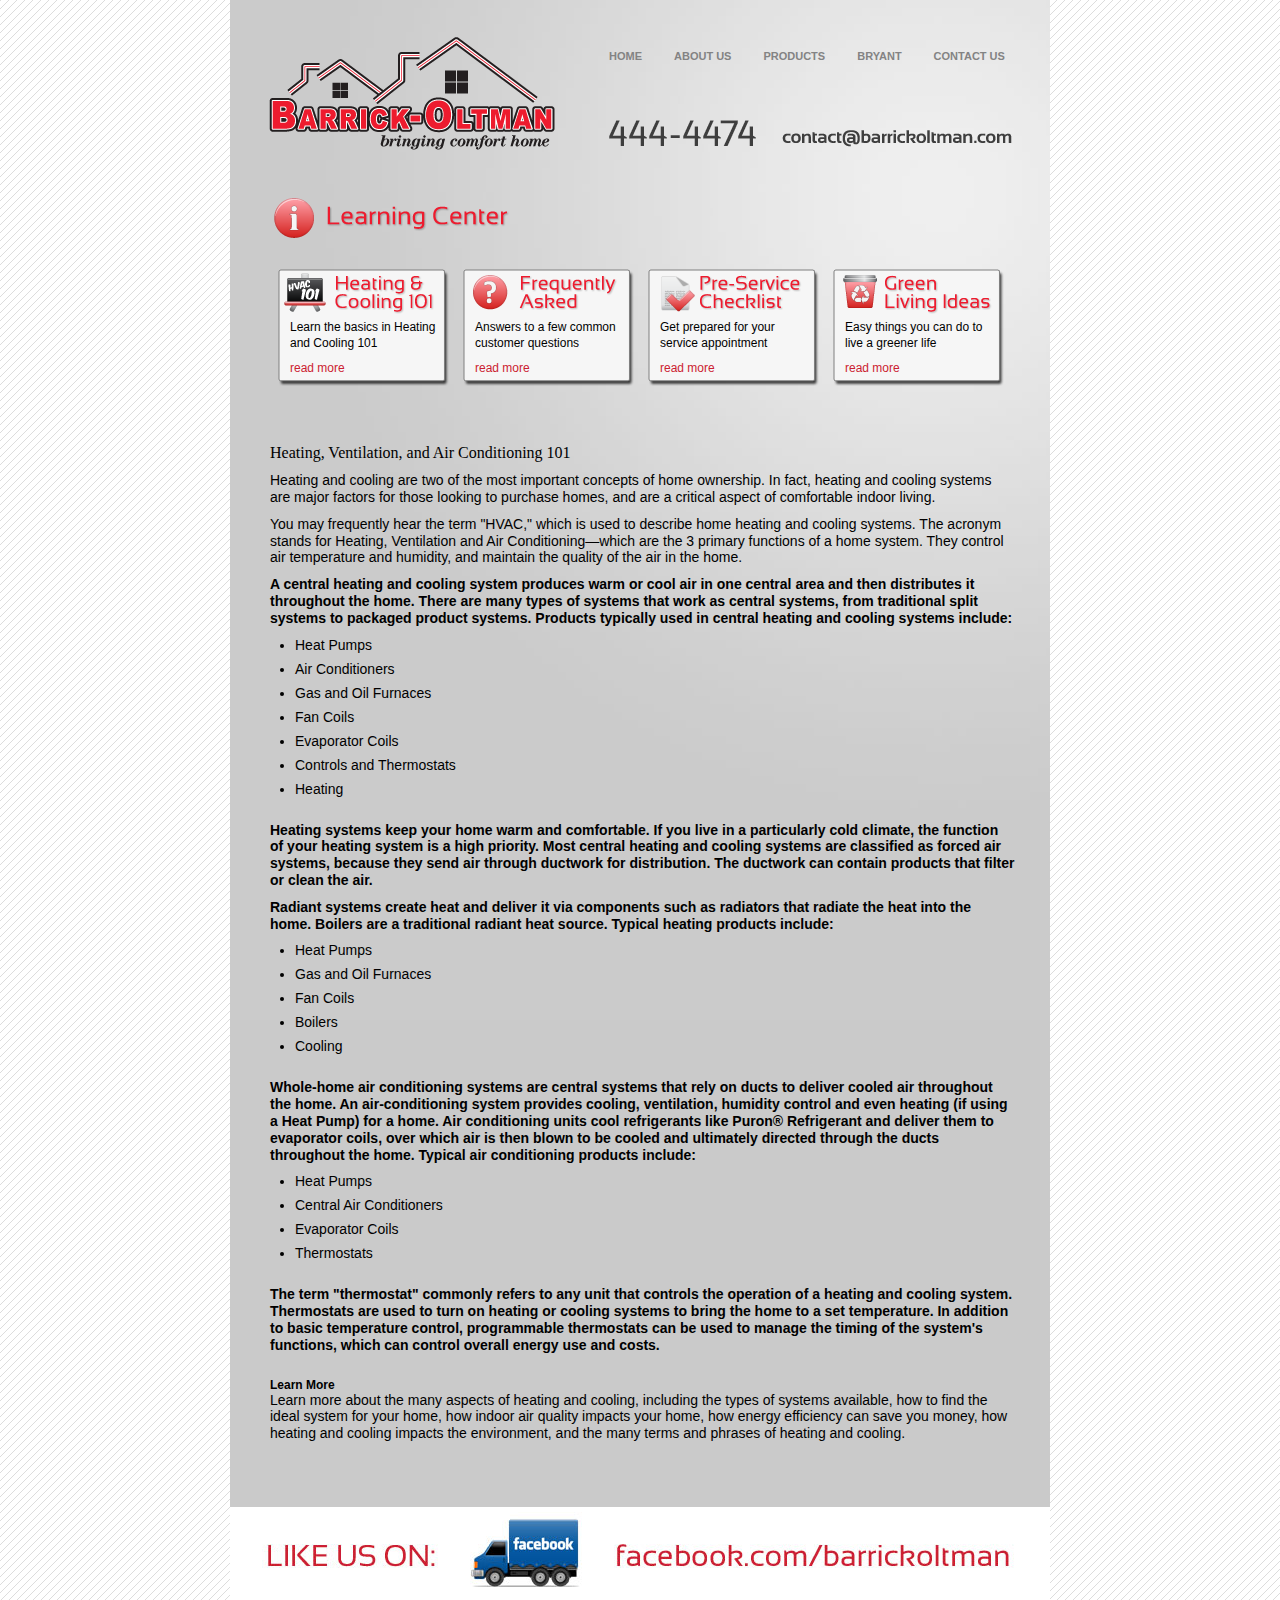
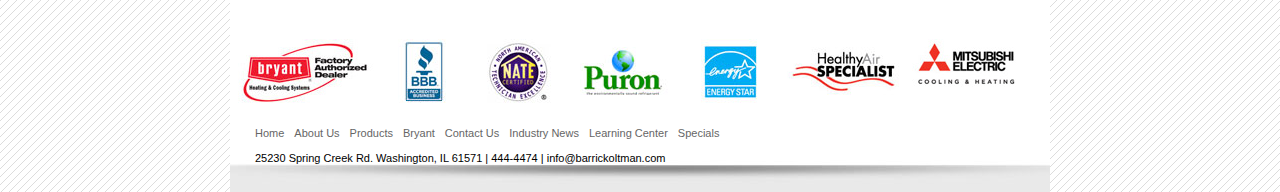
<file: learning.html>
<!DOCTYPE html PUBLIC "-//W3C//DTD XHTML 1.0 Transitional//EN" "http://www.w3.org/TR/xhtml1/DTD/xhtml1-transitional.dtd"> 
<html xmlns="http://www.w3.org/1999/xhtml">
<head>
<meta http-equiv="Content-Type" content="text/html; charset=UTF-8" />
<meta name="keywords" content="Barrick-Oltman, Barrick Oltman, heating air, furnace, air conditioner, Washington IL, Washington Illinois; Bringing Comfort Home, HVAC, hvac, hvac Washington IL," />

<meta name="description" content="Heating and Air Conditioning serving Peoria, Illinois and surrounding communities." />

<title>Barrick-Oltman, Inc. - Bringing Comfort Home</title>

<link href="css/styles.css" rel="stylesheet" type="text/css" />
<link rel="stylesheet" href="css/page.css" type="text/css" media="screen" />
    
  

<style type="text/css">

html {
        overflow: auto;
}

#productCol {
	padding: 20px 5px 20px 5px;
	margin: 0px 20px 0 0px;
}

#content{
	margin: 0 10px 0 10px;
}


h6.frequently-text{
	width:500px; height: 65px;
	background: url(images/learningpage_text.png) no-repeat;
	text-indent: -9999px;
}



.prod-clearboth { clear: both; }
	
a.top{
	font:Arial, Helvetica, sans-serif;
	text-decoration:underline;
	color: #000;
}

p.faq{
	font-size:14px;
	line-height:1.2em;
}

.faq a{
	text-decoration: underline;
	color: #000;
	font-style: italic;
}

h4.question {
	color:#000;
	text-decoration:none;
	font-size: 14px;
	font-style:italic;
	font-family: Georgia, "Times New Roman", Times, serif;
}

.question li a{
	color: #000;
	font-style: italic;
	font-size: 14px;
	line-height: normal;
}

</style>

<script type="text/javascript">

  var _gaq = _gaq || [];
  _gaq.push(['_setAccount', 'UA-21870622-1']);
  _gaq.push(['_trackPageview']);

  (function() {
    var ga = document.createElement('script'); ga.type = 'text/javascript'; ga.async = true;
    ga.src = ('https:' == document.location.protocol ? 'https://ssl' : 'http://www') + '.google-analytics.com/ga.js';
    var s = document.getElementsByTagName('script')[0]; s.parentNode.insertBefore(ga, s);
  })();

</script>
</head>

<body>
<div id="container">
   <a name="top" id="top"></a>

<div id="header" class="clear">
	    	<h1><a href="index.html">Barrick-Oltman, Inc.</a></h1>

    <ul class="topnav">
   		<li><a href="contact.html">Contact Us</a></li>
		<li><a href="http://www.bryant.com" target="_blank">Bryant</a></li>
		<li><a href="products.html">Products</a>
       		<ul class="subnav">
        		<li class="subnav"><a href="products.html#furnaces">furnaces</a></li>
        		<li class="subnav"><a href="products.html#ac">air conditioners</a></li>
		        <li class="subnav"><a href="products.html#heatPump">heat pumps</a></li>
		        <li class="subnav"><a href="products.html#controls">controls</a></li>
                <li class="subnav"><a href="products.html#geo">geothermal</a></li>
                <li class="subnav"><a href="products.html#hybrid">hybrid heat</a></li>
                <li class="subnav"><a href="products.html#infloor">boilers/radiant in-floor</a></li>
                <li class="subnav"><a href="products.html#indoorAir">indoor air quality</a></li>
                <li class="subnav"><a href="products.html#mehvac">Mitsubishi Electric</a></li>
                <li class="subnav"><a href="products.html#vent">ventilation</a></li>
                <li class="subnav"><a href="products.html#misc">misc</a></li>
        	</ul>
        </li>
		<li><a href="about.html">About Us</a></li>
   		<li><a href="index.html">Home</a></li>
	</ul>

<!-- end header--></div>


<div id="main">

<div id="content">

  <div id="productCol">

            <h6 class="frequently-text"><a href="learning.html">Learning Center</a></h6>

    <div id="featured_learning">
		<div id="hvac101" class="feature_learn">  
            <h3>HVAC 101</h3>  
            <p>Learn the basics in Heating and Cooling 101</p>  
            <a href="learning.html" class="more-link">read more</a>        </div>  

        <div id="faq" class="feature_learn">  
            <h3>Frequently Asked</h3>  
            <p>Answers to a few common customer questions</p>    
            <a href="faq.html" class="more-link">read more</a>  
        </div>  
        
        <div id="checklist" class="feature_learn">  
            <h3>Pre-Service Checklist</h3>  
            <p>Get prepared for your service appointment</p>    
            <a href="checklist.html" class="more-link">read more</a>  
        </div>          
          
        <div id="green" class="feature_learn">  
            <h3>Green ideas</h3>  
            <p>Easy things you can do to live a greener life</p>  
            <a href="green.html" class="more-link">read more</a>  
        </div>  
 
    
</div> <!-- END featured_learning -->
    <p id="faq-top"> </p>
  
  <br />

  <h3 class="101">Heating, Ventilation, and Air Conditioning 101</h3>

  <p class="learning">Heating and cooling are two of the most important concepts of home ownership. In fact, heating and cooling systems are major factors for those looking to purchase homes, and are a critical aspect of comfortable indoor living.</p>

 <p class="learning">You may frequently hear the term &quot;HVAC,&quot; which is used to describe home heating and cooling systems. The acronym stands for Heating, Ventilation and Air Conditioning—which are the 3 primary functions of a home system. They control air temperature and humidity, and maintain the quality of the air in the home.</p>
 
  <h4 class="hvac101" Central Systems  </h4>
  <p class="learning"> A central heating and cooling system produces warm or cool air in one central area and then distributes it throughout the home. There are many types of systems that work as central systems, from traditional split systems to packaged product systems. Products typically used in central heating and cooling systems include:</p>
  
  <ul class="bullets">
    <li>Heat Pumps</li>
    <li>Air Conditioners</li>
    <li>Gas and Oil Furnaces</li>
    <li>Fan Coils</li>
    <li>Evaporator Coils</li>
    <li>Controls and Thermostats</li>
    <li>Heating</li>
    </ul>
    
  <p class="learning">Heating systems keep your home warm and comfortable. If you live in a particularly cold climate, the function of your heating system is a high priority. Most central heating and cooling systems are classified as forced air systems, because they send air through ductwork for distribution. The ductwork can contain products that filter or clean the air.</p>

  <p class="learning">    Radiant systems create heat and deliver it via components such as radiators that radiate the heat into the home. Boilers are a traditional radiant heat source. Typical heating products include:</p>
  <ul class="bullets">
    <li> Heat Pumps</li>
    <li> Gas and Oil Furnaces</li>
    <li> Fan Coils</li>
    <li> Boilers</li>
    <li> Cooling</li>
    </ul>
  <p class="learning">Whole-home air conditioning systems are central systems that rely on ducts to deliver cooled air throughout the home. An air-conditioning system provides cooling, ventilation, humidity control and even heating (if using a Heat Pump) for a home. Air conditioning units cool refrigerants like Puron&reg; Refrigerant and deliver them to evaporator coils, over which air is then blown to be cooled and ultimately directed through the ducts throughout the home.    Typical air conditioning products include:</p>
  <ul class="bullets">
    <li>Heat Pumps</li>
    <li> Central Air Conditioners</li>
    <li> Evaporator Coils</li>
    <li> Thermostats</li>
  </ul>
  <p class="learning">The term &quot;thermostat&quot; commonly refers to any unit that controls the operation of a heating and cooling system. Thermostats are used to turn on heating or cooling systems to bring the home to a set temperature. In addition to basic temperature control, programmable thermostats can be used to manage the timing of the system's functions, which can control overall energy use and costs.</p><br />
  <h4>Learn More</h4>
  <p class="learning"> Learn more about the many aspects of heating and cooling, including the types of systems available, how to find the ideal system for your home, how indoor air quality impacts your home, how energy efficiency can save you money, how heating and cooling impacts the environment, and the many terms and phrases of heating and cooling.</p>
  
  </div>
    
    


<!-- end content --></div>

<!-- end main--> </div>


<div id="footer-container">
           
           
<div id="follow">  
           <h3> <a href="http://www.facebook.com" target="_blank">Friend us on Facebook</a></h4>
        </div><!-- follow -->  
    
    <div id="footer-menu"> 

<div id="logos">
	<a href="http://www.bryant.com/pros/authorized.shtml" target="_blank"><img src="images/footer_slice_01.jpg" /></a>
	<a href="http://www.bbb.org/central-illinois/business-reviews/heating-air-conditioning-suppliers/barrick-oltman-in-washington-il-90004467" 								target="_blank"><img src="images/footer_slice_02.jpg" /></a>
	<a href="http://www.natex.org" target="_blank"><img src="images/footer_slice_03.jpg" /></a>
	<a href="http://www.bryant.com/learnmore/innovation/puron.shtml" target="_blank"><img src="images/footer_slice_04.jpg" /></a>
	<a href="http://www.energystar.gov" target="_blank"><img src="images/footer_slice_05.jpg" /></a>
	<a href="http://www.bryant.com/learnmore/airquality.shtml" target="_blank"><img src="images/footer_slice_06.jpg" /></a>
    <a href="http://www.mehvac.com" target="_blank"><img src="images/footer_slice_08.jpg" /></a>
</div>


 	<ul>
		<li><a href="index.html">Home</a> </li>
	 	<li><a href="about.html">About Us </a></li>	
   	 	<li><a href="products.html">Products </a></li>		
	    <li><a href="http://www.bryant.com/" target="_blank">Bryant</a></li>
		<li><a href="contact.html">Contact Us</a></li>
   
		<li><a href="news.html">Industry News</a></li>
	   	<li><a href="learning.html">Learning Center</a></li>
        <li><a href="specials.html">Specials</a></li>
 </ul>
 
 <p>25230 Spring Creek Rd. Washington, IL 61571  |  444-4474  |  info@barrickoltman.com </p>
    </div>
    


<!-- end footer-container --></div>

<!--end container --></div>


</body>
</html>
</file>
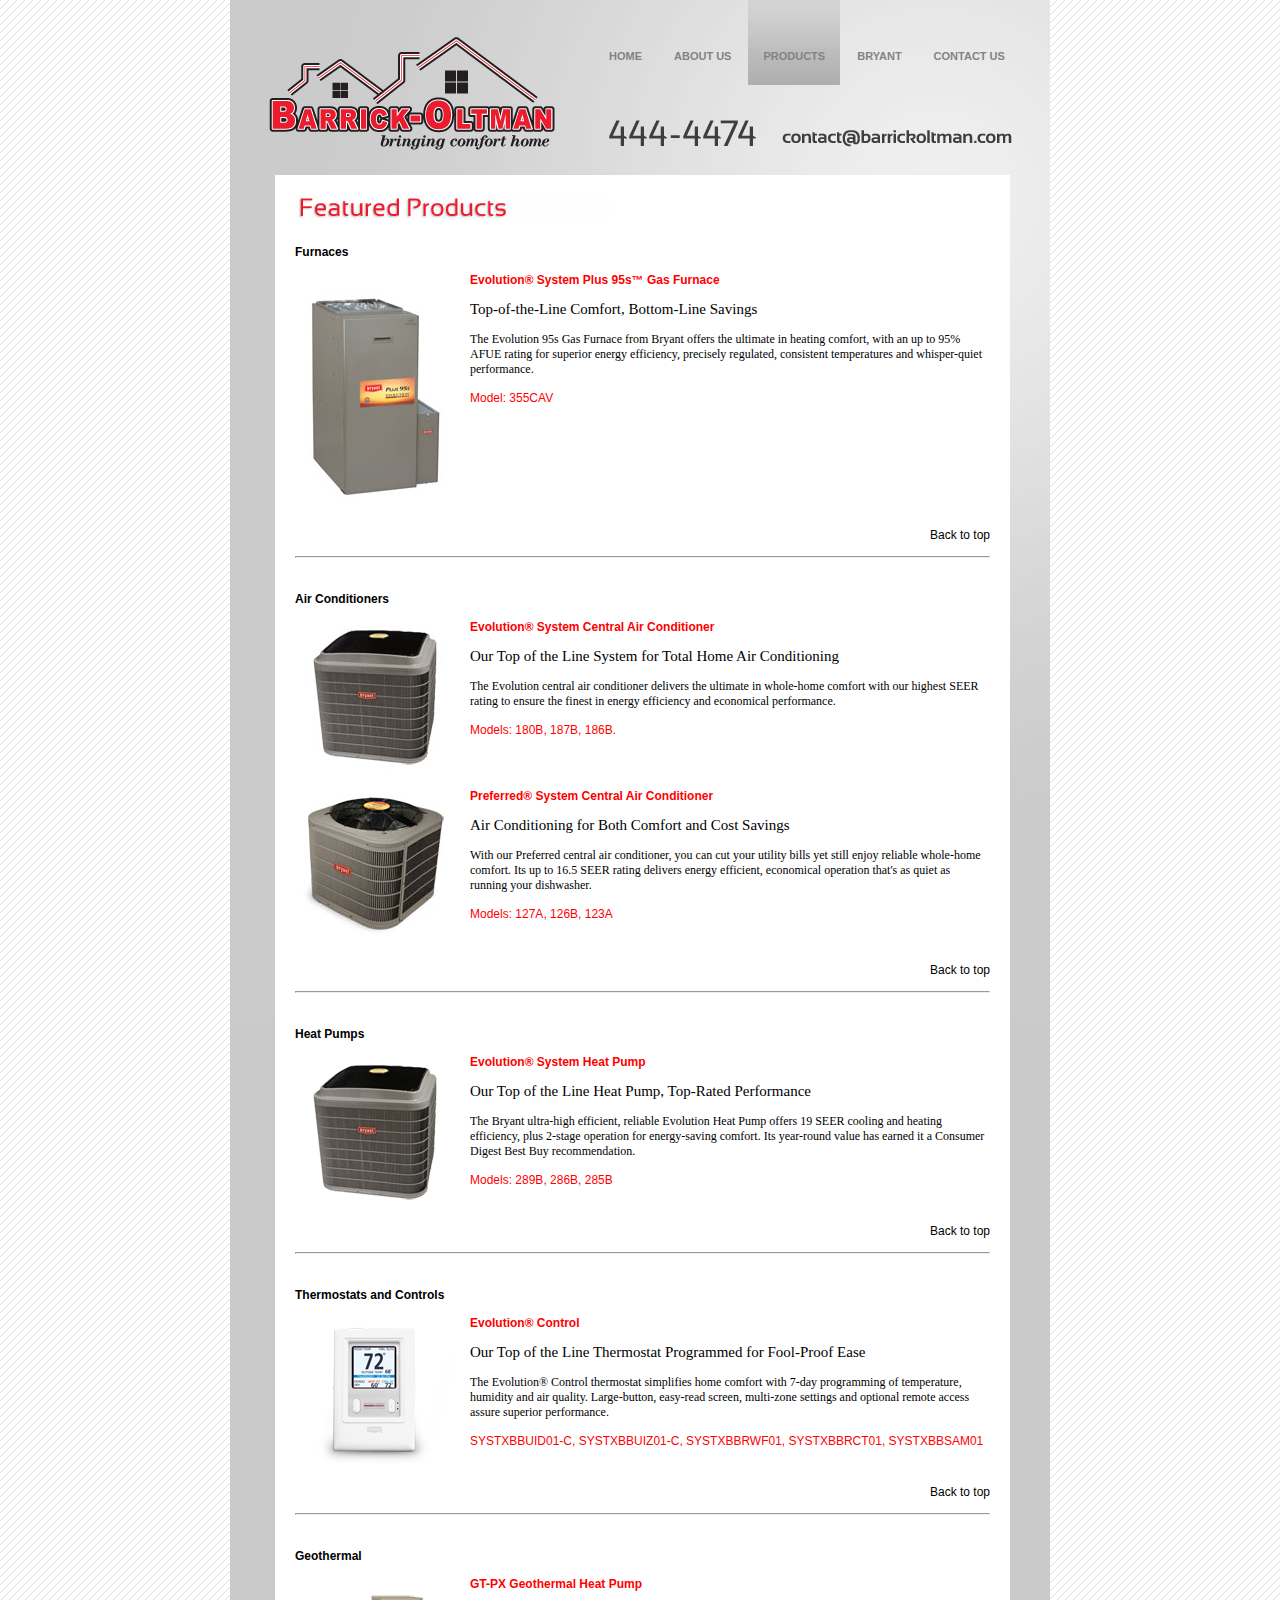
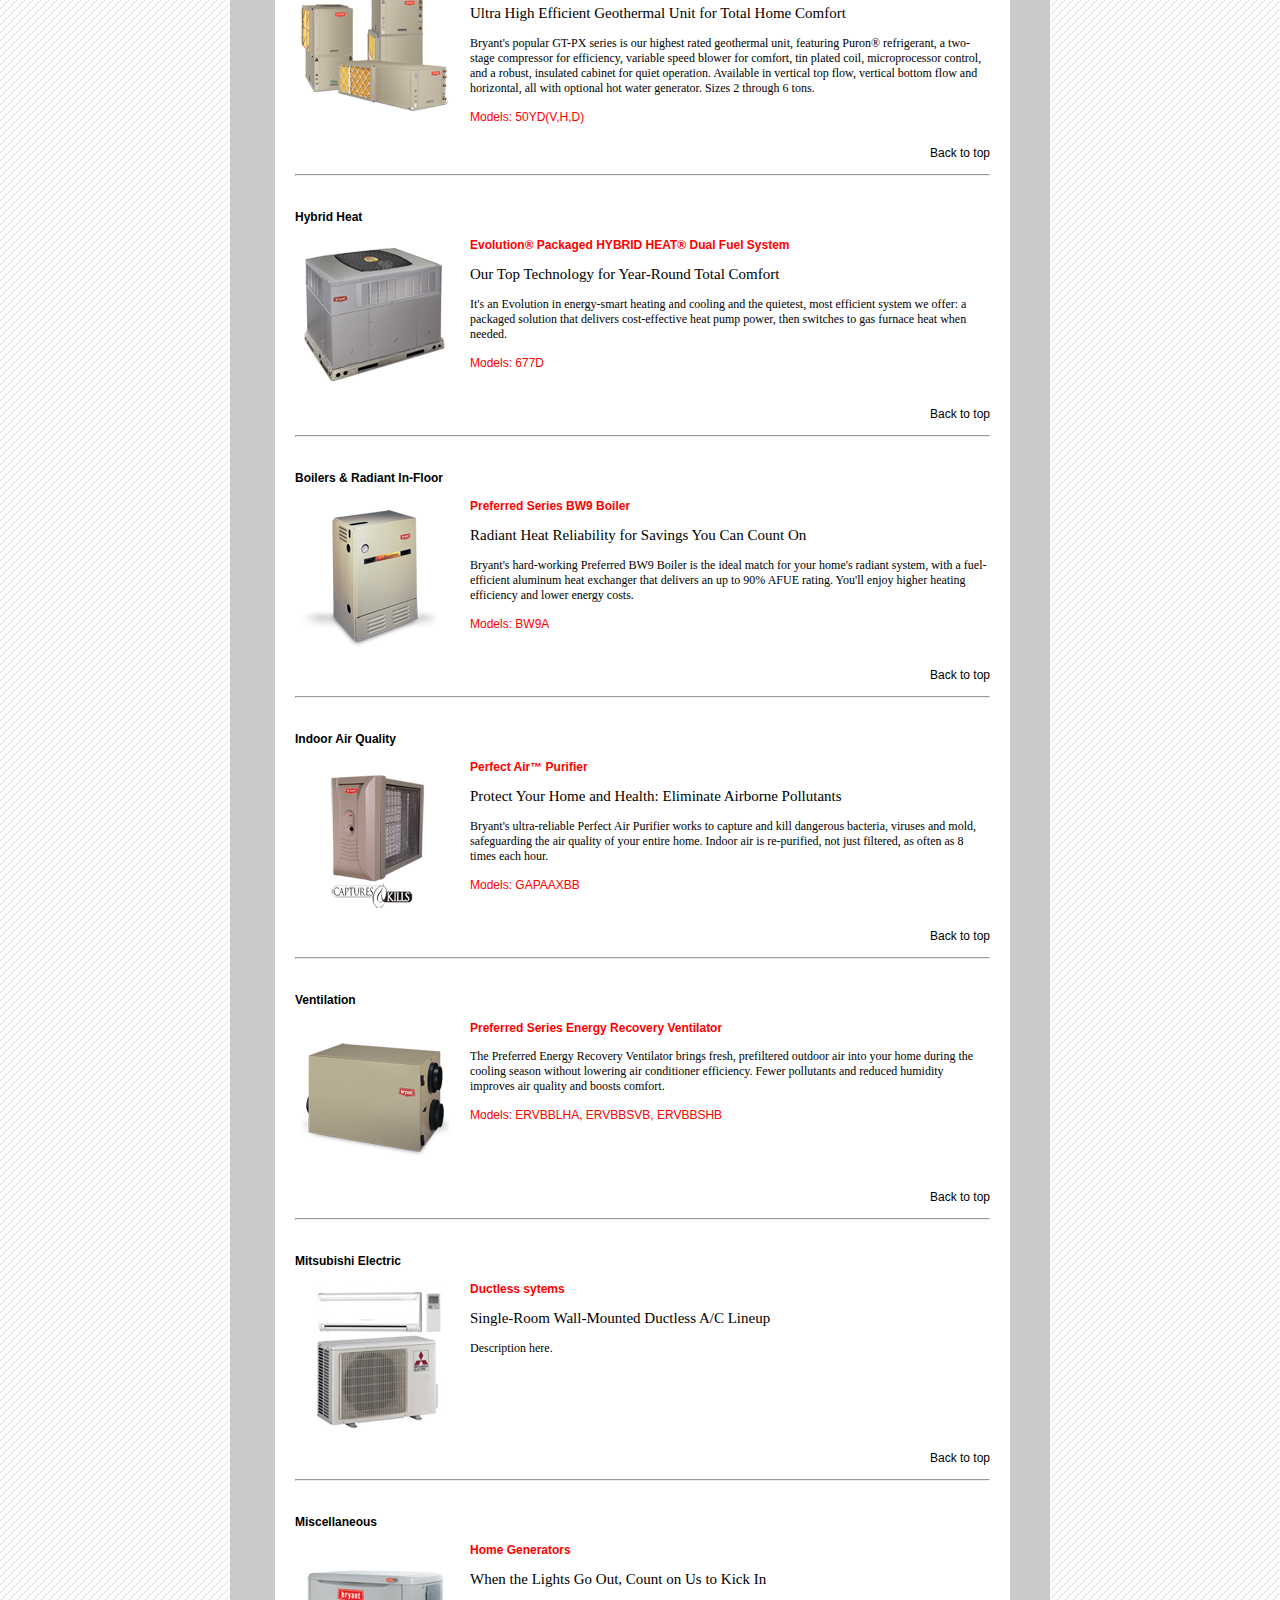
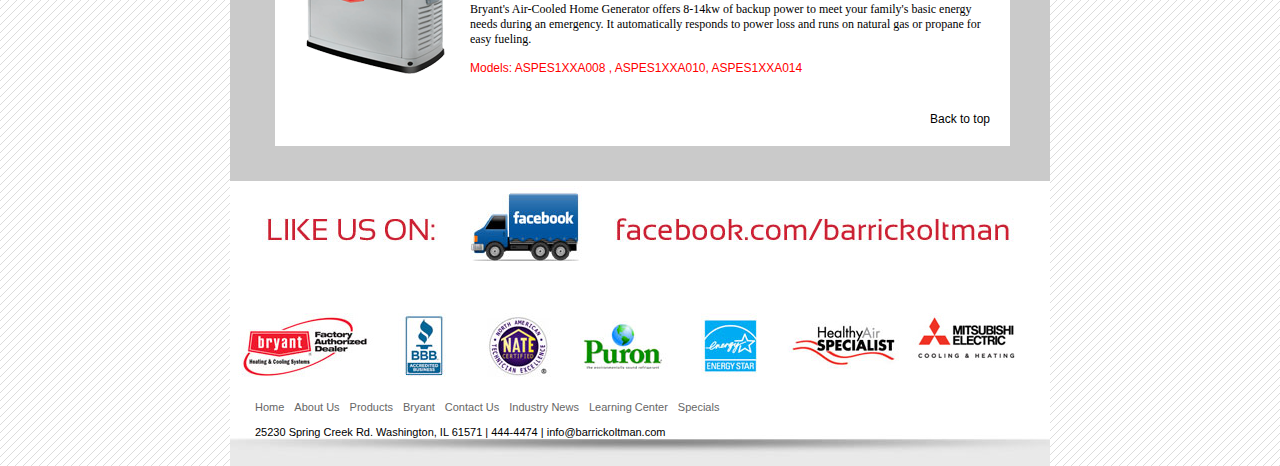
<file: products.html>
<!DOCTYPE html PUBLIC "-//W3C//DTD XHTML 1.0 Transitional//EN" "http://www.w3.org/TR/xhtml1/DTD/xhtml1-transitional.dtd"> 
<html xmlns="http://www.w3.org/1999/xhtml">
<head>
<meta http-equiv="Content-Type" content="text/html; charset=UTF-8" />
<meta name="keywords" content="Barrick-Oltman, Barrick Oltman, heating air, furnace, air conditioner, Washington IL, Washington Illinois; Bringing Comfort Home, HVAC, hvac, hvac Washington IL," />

<meta name="description" content="Heating and Air Conditioning serving Peoria, Illinois and surrounding communities." />

<title>Barrick-Oltman, Inc. - Bringing Comfort Home</title>

<link href="css/styles.css" rel="stylesheet" type="text/css" />
<link rel="stylesheet" href="css/page.css" type="text/css" media="screen" />
    
  

<style type="text/css">

html {
        overflow: auto;
}

#productCol {
	padding: 20px 20px 20px 20px;
	margin: 0px 20px 0 0px;
	background:#FFF;
}

#content{
	margin: 0 20px 0 20px;
}


h6.featured-text{
	width:500px; height: 50px;
	background: url(images/featured_text.jpg) no-repeat;
	text-indent: -9999px;
}

.product-img
{
float: left;
position:relative;
width: 150px;
margin: 0px 15px 15px 0;
padding: 5px;

}

h4.category{
	padding-top: 20px;
}

h4.product-name{
	color:#F00;
}

h5.teaser{
	color:#000;
	text-align:left;
}

p.product-desc{
	font-family:Georgia, "Times New Roman", Times, serif;
}

p.model-number{
	color: #F00;
}

.prod-clearboth { clear: both; }
	
a.top{
	font:Arial, Helvetica, sans-serif;
	text-decoration:none;
	color: #000;
}

</style>
<script type="text/javascript">

  var _gaq = _gaq || [];
  _gaq.push(['_setAccount', 'UA-21870622-1']);
  _gaq.push(['_trackPageview']);

  (function() {
    var ga = document.createElement('script'); ga.type = 'text/javascript'; ga.async = true;
    ga.src = ('https:' == document.location.protocol ? 'https://ssl' : 'http://www') + '.google-analytics.com/ga.js';
    var s = document.getElementsByTagName('script')[0]; s.parentNode.insertBefore(ga, s);
  })();

</script>
</head>

<body>
<div id="container">
   <a name="top" id="top"></a>

<div id="header" class="clear">
	    	<h1><a href="index.html">Barrick-Oltman, Inc.</a></h1>

    <ul class="topnav">
   		<li><a href="contact.html">Contact Us</a></li>
		<li><a href="http://www.bryant.com" target="_blank">Bryant</a></li>
		<li><a href="products.html" class="current">Products</a>
       		<ul class="subnav">
        		<li class="subnav"><a href="#furnaces">furnaces</a></li>
        		<li class="subnav"><a href="#ac">air conditioners</a></li>
		        <li class="subnav"><a href="#heatPump">heat pumps</a></li>
		        <li class="subnav"><a href="#controls">controls</a></li>
                <li class="subnav"><a href="#geo">geothermal</a></li>
                <li class="subnav"><a href="#hybrid">hybrid heat</a></li>
                <li class="subnav"><a href="#infloor">boilers/radiant in-floor</a></li>
                <li class="subnav"><a href="#indoorAir">indoor air quality</a></li>
                <li class="subnav"><a href="products.html#mehvac">Mitsubishi Electric</a></li>
                <li class="subnav"><a href="#vent">ventilation</a></li>
                <li class="subnav"><a href="#misc">misc</a></li>
        	</ul>
        </li>
		<li><a href="about.html">About Us</a></li>
   		<li><a href="index.html">Home</a></li>
	</ul>

<!-- end header--></div>


<div id="main">

<div id="content">

  <div id="productCol">

          <a name="furnaces" id="furnaces"></a>

        <h6 class="featured-text">Featured Products </h6>

        <h4>Furnaces</h4> 
        <br />
        <div class="product-img">
    	<img src="images/products/Plus-95s_Evolution_RCab.jpg" alt"" />
</div>  
<div id="description">
    
    <h4 class="product-name">Evolution® System Plus 95s™ Gas Furnace</h4> <br />

	<h5 class="teaser"> Top-of-the-Line Comfort, Bottom-Line Savings</h5><br />

	<p class="product-desc">The Evolution 95s Gas Furnace from Bryant offers the ultimate in heating comfort, with an up to 95% AFUE rating for superior energy efficiency, precisely regulated, consistent temperatures and whisper-quiet performance.</p><br />

	<p class="model-number">Model: 355CAV   </p>
</div>

<br class="prod-clearboth"/>
<p align="right"><a href="#top" class="top">Back to top</a></p> <br />
<hr />
<br />

<a name="ac" id="ac"></a>
<h4 class="category">Air Conditioners</h4>
<br />

    	<div class="product-img">
    	<img src="images/products/achp-ac-evol-lg.jpg" alt"" />
</div>  
<div id="description">
    
    <h4 class="product-name">Evolution® System Central Air Conditioner</h4> <br />

	<h5 class="teaser"> Our Top of the Line System for Total Home Air Conditioning</h5><br />

	<p class="product-desc">The Evolution central air conditioner delivers the ultimate in whole-home comfort with our highest SEER rating to ensure the finest in energy efficiency and economical performance.</p><br />

	<p class="model-number">Models: 180B, 187B, 186B.    </p>
</div>

<br class="prod-clearboth"/>
<div class="product-img">
      <img src="images/products/achp-ac-pref-lg.jpg" alt="">
</div>  


<div id="description">

    <h4 class="product-name">Preferred® System Central Air Conditioner</h4> <br />

	<h5 class="teaser"> Air Conditioning for Both Comfort and Cost Savings</h5> <br />

	<p class="product-desc">With our Preferred central air conditioner, you can cut your utility bills yet still enjoy reliable whole-home comfort. Its up to 16.5 SEER rating delivers energy efficient, economical operation that's as quiet as running your dishwasher.</p> <br />

	<p class="model-number">Models: 127A, 126B, 123A</p><br />
    <br />
    </div>
    <br class="prod-clearboth"/>
<p align="right"><a href="#top" class="top">Back to top</a></p> <br />
<hr />
<br />

<a name="heatPump" id="heatPump"></a>


<h4 class="category">Heat Pumps</h4> <br />
<div class="product-img">
    	<img src="images/products/achp-heat-evol-lg.png" alt"" />
</div>  
<div id="description">
    
    <h4 class="product-name">Evolution® System Heat Pump</h4> <br />

	<h5 class="teaser"> Our Top of the Line Heat Pump, Top-Rated Performance</h5><br />

	<p class="product-desc">The Bryant ultra-high efficient, reliable Evolution Heat Pump offers 19 SEER cooling and heating efficiency, plus 2-stage operation for energy-saving comfort. Its year-round value has earned it a Consumer Digest Best Buy recommendation.

</p><br />

	<p class="model-number">Models: 289B, 286B, 285B    </p>
</div>
<br class="prod-clearboth"/>
<p align="right"><a href="#top" class="top">Back to top</a></p> <br />
<hr />
<br />

<a name="controls" id="controls"></a>


<h4 class="category">Thermostats and Controls</h4> <br />
<div class="product-img">
    	<img src="images/products/cont-evol-lg.png" alt"" />
</div>  
<div id="description">
    
    <h4 class="product-name">Evolution® Control</h4> <br />

	<h5 class="teaser">Our Top of the Line Thermostat Programmed for Fool-Proof Ease</h5><br />

	<p class="product-desc">The Evolution® Control thermostat simplifies home comfort with 7-day programming of temperature, humidity and air quality. Large-button, easy-read screen, multi-zone settings and optional remote access assure superior performance.</p><br />

	<p class="model-number">SYSTXBBUID01-C, SYSTXBBUIZ01-C, SYSTXBBRWF01, SYSTXBBRCT01, SYSTXBBSAM01   </p>
</div>
<br class="prod-clearboth"/>
<p align="right"><a href="#top" class="top">Back to top</a></p> <br />
<hr />
<br />


<a name="geo" id="geo"></a>


<h4 class="category">Geothermal</h4> <br />
<div class="product-img">
    	<img src="images/products/geo-gtpx-lg.png" alt"" />
</div>  
<div id="description">
    
    <h4 class="product-name">GT-PX Geothermal Heat Pump</h4> <br />

	<h5 class="teaser">Ultra High Efficient Geothermal Unit for Total Home Comfort</h5><br />

	<p class="product-desc">Bryant's popular GT-PX series is our highest rated geothermal unit, featuring Puron® refrigerant, a two-stage compressor for efficiency, variable speed blower for comfort, tin plated coil, microprocessor control, and a robust, insulated cabinet for quiet operation. Available in vertical top flow, vertical bottom flow and horizontal, all with optional hot water generator. Sizes 2 through 6 tons.</p><br />

	<p class="model-number">Models: 50YD(V,H,D)    </p>
</div>
<br class="prod-clearboth"/>
<p align="right"><a href="#top" class="top">Back to top</a></p> <br />
<hr />
<br />

<a name="hybrid" id="hybrid"></a>


<h4 class="category">Hybrid Heat</h4> <br />
<div class="product-img">
    	<img src="images/products/pkg-hybd-evol-lg.png" alt"" />
</div>  
<div id="description">
    
    <h4 class="product-name">Evolution® Packaged HYBRID HEAT® Dual Fuel System</h4> <br />

	<h5 class="teaser">Our Top Technology for Year-Round Total Comfort</h5><br />

	<p class="product-desc">It's an Evolution in energy-smart heating and cooling and the quietest, most efficient system we offer: a packaged solution that delivers cost-effective heat pump power, then switches to gas furnace heat when needed.

</p><br />

	<p class="model-number">Models: 677D   </p>
</div>

<br class="prod-clearboth"/>
<p align="right"><a href="#top" class="top">Back to top</a></p> <br />
<hr />
<br />

<a name="infloor" id="infloor"></a>

<h4 class="category">Boilers &amp; Radiant In-Floor</h4> <br />

<div class="product-img">
    	<img src="images/products/boil-pbw9-lg.png" alt"" />
</div>  
<div id="description">
    
    <h4 class="product-name">Preferred Series BW9 Boiler</h4> <br />

	<h5 class="teaser">Radiant Heat Reliability for Savings You Can Count On</h5><br />

	<p class="product-desc">Bryant's hard-working Preferred BW9 Boiler is the ideal match for your home's radiant system, with a fuel-efficient aluminum heat exchanger that delivers an up to 90% AFUE rating. You'll enjoy higher heating efficiency and lower energy costs.</p><br />

	<p class="model-number">Models: BW9A    </p>
</div>
<br class="prod-clearboth"/>
<p align="right"><a href="#top" class="top">Back to top</a></p> <br />
<hr />
<br />

<a name="indoorAir" id="indoorAir"></a>

<h4 class="category">Indoor Air Quality</h4> <br />

<div class="product-img">
    	<img src="images/products/hsol-airc-puri-lg-CK.png"alt"" />
</div>  
<div id="description">
    
    <h4 class="product-name">Perfect Air™ Purifier</h4> <br />

	<h5 class="teaser">Protect Your Home and Health: Eliminate Airborne Pollutants</h5><br />

	<p class="product-desc">Bryant's ultra-reliable Perfect Air Purifier works to capture and kill dangerous bacteria, viruses and mold, safeguarding the air quality of your entire home. Indoor air is re-purified, not just filtered, as often as 8 times each hour.

</p><br />

	<p class="model-number">Models: GAPAAXBB   </p>
</div>
<br class="prod-clearboth"/>
<p align="right"><a href="#top" class="top">Back to top</a></p> <br />
<hr />
<br />

<a name="vent" id="vent"></a>

<h4 class="category">Ventilation</h4> <br />

<div class="product-img">
    	<img src="images/products/hsol-vent-peng-lg.png" alt"" />
</div>  
<div id="description">
    
    <h4 class="product-name">Preferred Series Energy Recovery Ventilator</h4> <br />

	<p class="product-desc">The Preferred Energy Recovery Ventilator brings fresh, prefiltered outdoor air into your home during the cooling season without lowering air conditioner efficiency. Fewer pollutants and reduced humidity improves air quality and boosts comfort.

</p><br />

	<p class="model-number">Models: ERVBBLHA, ERVBBSVB, ERVBBSHB   </p>
</div>
<br class="prod-clearboth"/>
<p align="right"><a href="#top" class="top">Back to top</a></p> <br />
<hr />
<br />

<a name="mehvac" id="mehvac"></a>

<h4 class="category">Mitsubishi Electric</h4><br />

<div class="product-img">
	<img src="images/products/mrslim.jpg" alt="Mr. Slim" />
</div>

<div id="description">
	<h4 class="product-name">Ductless sytems</h4> <br />
	
		<h5 class="teaser">Single-Room Wall-Mounted Ductless A/C Lineup</h5><br />
	
		<p class="product-desc">Description here.</p><br />
	
	</div>
	
<br class="prod-clearboth"/>
<p align="right"><a href="#top" class="top">Back to top</a></p> <br />
<hr />
<br />

<a name="misc" id="misc"></a>

<h4 class="category">Miscellaneous</h4> <br />
<div class="product-img">
    	<img src="images/products/pgen7-16-lg.png" alt"" />
</div>  
<div id="description">
    
    <h4 class="product-name">Home Generators</h4> <br />

	<h5 class="teaser"> When the Lights Go Out, Count on Us to Kick In</h5><br />

	<p class="product-desc">Bryant's Air-Cooled Home Generator offers 8-14kw of backup power to meet your family's basic energy needs during an emergency. It automatically responds to power loss and runs on natural gas or propane for easy fueling.

</p><br />

	<p class="model-number">Models: ASPES1XXA008 , ASPES1XXA010, ASPES1XXA014    </p>
</div>

<br class="prod-clearboth"/>
<p align="right"><a href="#top" class="top">Back to top</a></p>


    <!-- end #productCol --></div>
    
    


<!-- end content --></div>

<!-- end main--> </div>


<div id="footer-container">
           
           
<div id="follow">  
           <h3> <a href="http://www.facebook.com" target="_blank">Friend us on Facebook</a></h3>
        </div><!-- follow -->  
    
    <div id="footer-menu"> 

<div id="logos">
	<a href="http://www.bryant.com/pros/authorized.shtml" target="_blank"><img src="images/footer_slice_01.jpg" /></a>
	<a href="http://www.bbb.org/central-illinois/business-reviews/heating-air-conditioning-suppliers/barrick-oltman-in-washington-il-90004467" 								target="_blank"><img src="images/footer_slice_02.jpg" /></a>
	<a href="http://www.natex.org" target="_blank"><img src="images/footer_slice_03.jpg" /></a>
	<a href="http://www.bryant.com/learnmore/innovation/puron.shtml" target="_blank"><img src="images/footer_slice_04.jpg" /></a>
	<a href="http://www.energystar.gov" target="_blank"><img src="images/footer_slice_05.jpg" /></a>
	<a href="http://www.bryant.com/learnmore/airquality.shtml" target="_blank"><img src="images/footer_slice_06.jpg" /></a>
    <a href="http://www.mehvac.com" target="_blank"><img src="images/footer_slice_08.jpg" /></a>
</div>

 	<ul>
		<li><a href="index.html">Home</a> </li>
	 	<li><a href="about.html">About Us </a></li>	
   	 	<li><a href="products.html">Products </a></li>		
	    <li><a href="http://www.bryant.com/" target="_blank">Bryant</a></li>
		<li><a href="contact.html">Contact Us</a></li>
   
		<li><a href="news.html">Industry News</a></li>
	   	<li><a href="learning.html">Learning Center</a></li>
        <li><a href="specials.html">Specials</a></li>
 </ul>
 
 <p>25230 Spring Creek Rd. Washington, IL 61571  |  444-4474  |  info@barrickoltman.com </p>
    </div>
    


<!-- end footer-container --></div>

<!--end container --></div>


</body>
</html>
</file>
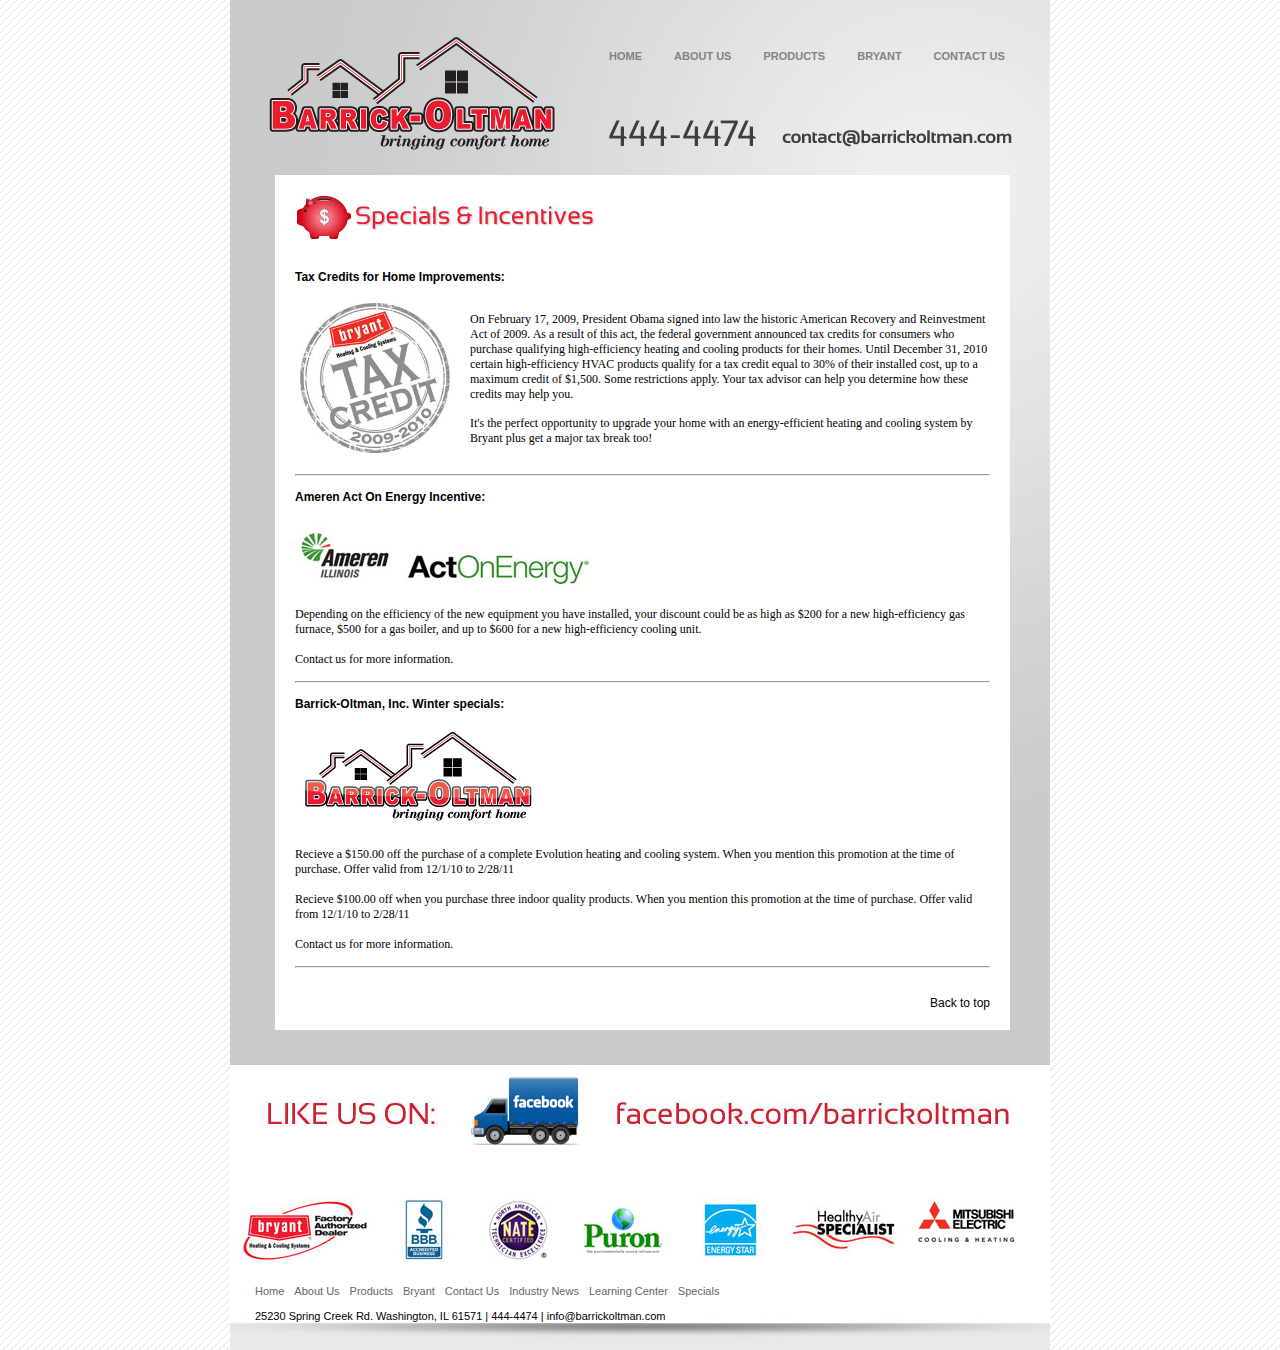
<file: specials.html>
<!DOCTYPE html PUBLIC "-//W3C//DTD XHTML 1.0 Transitional//EN" "http://www.w3.org/TR/xhtml1/DTD/xhtml1-transitional.dtd"> 
<html xmlns="http://www.w3.org/1999/xhtml">
<head>
<meta http-equiv="Content-Type" content="text/html; charset=UTF-8" />
<meta name="keywords" content="Barrick-Oltman, Barrick Oltman, heating air, furnace, air conditioner, Washington IL, Washington Illinois; Bringing Comfort Home, HVAC, hvac, hvac Washington IL," />

<meta name="description" content="Heating and Air Conditioning serving Peoria, Illinois and surrounding communities." />

<title>Barrick-Oltman, Inc. - Bringing Comfort Home</title>

<link href="css/styles.css" rel="stylesheet" type="text/css" />
<link rel="stylesheet" href="css/page.css" type="text/css" media="screen" />
    
  

<style type="text/css">

html {
        overflow: auto;
}

#productCol {
	padding: 20px 20px 20px 20px;
	margin: 0px 20px 0 0px;
	background:#FFF;
}

#content{
	margin: 0 20px 0 20px;
}


h6.featured-text{
	width:500px; height: 50px;
	background: url(images/specialspage_text.png) no-repeat;
	text-indent: -9999px;
	padding-bottom: 25px;
}

.product-img
{
float: left;
width: 150px;
margin: 0px 15px 15px 0;
padding: 5px;

}

h4.category{
	padding-top: 20px;
}

h4.product-name{
	color:#F00;
}

h5.teaser{
	color:#C69;
	text-align:left;
}

p.product-desc{
	font-family:Georgia, "Times New Roman", Times, serif;
}

p.model-number{
	color: #3CC;
}

.prod-clearboth { clear: both; }
	
a.top{
	font:Arial, Helvetica, sans-serif;
	text-decoration:none;
	color: #000;
}

</style>

<script type="text/javascript">

  var _gaq = _gaq || [];
  _gaq.push(['_setAccount', 'UA-21870622-1']);
  _gaq.push(['_trackPageview']);

  (function() {
    var ga = document.createElement('script'); ga.type = 'text/javascript'; ga.async = true;
    ga.src = ('https:' == document.location.protocol ? 'https://ssl' : 'http://www') + '.google-analytics.com/ga.js';
    var s = document.getElementsByTagName('script')[0]; s.parentNode.insertBefore(ga, s);
  })();

</script>
</head>

<body>
<div id="container">
   <a name="top" id="top"></a>

<div id="header" class="clear">
	    	<h1><a href="index.html">Barrick-Oltman, Inc.</a></h1>

    <ul class="topnav">
   		<li><a href="contact.html">Contact Us</a></li>
		<li><a href="http://www.bryant.com" target="_blank">Bryant</a></li>
		<li><a href="products.html">Products</a>
       		<ul class="subnav">
        		<li class="subnav"><a href="products.html#furnaces">furnaces</a></li>
        		<li class="subnav"><a href="products.html#ac">air conditioners</a></li>
		        <li class="subnav"><a href="products.html#heatPump">heat pumps</a></li>
		        <li class="subnav"><a href="products.html#controls">controls</a></li>
                <li class="subnav"><a href="products.html#geo">geothermal</a></li>
                <li class="subnav"><a href="products.html#hybrid">hybrid heat</a></li>
                <li class="subnav"><a href="products.html#infloor">boilers/radiant in-floor</a></li>
                <li class="subnav"><a href="products.html#indoorAir">indoor air quality</a></li>
                <li class="subnav"><a href="products.html#mehvac">Mitsubishi Electric</a></li>
                <li class="subnav"><a href="products.html#vent">ventilation</a></li>
                <li class="subnav"><a href="products.html#misc">misc</a></li>
        	</ul>
        </li>
		<li class="subnav"><a href="about.html">About Us</a>        </li>
   		<li><a href="index.html">Home</a></li>
	</ul>

<!-- end header--></div>


<div id="main">

<div id="content">

  <div id="productCol">

          <a name="furnaces" id="furnaces"></a>

        <h6 class="featured-text">Specials & Incentives </h6>

        <h4>Tax Credits for Home Improvements:</h4> 
        <br />
        <div class="product-img">
    	<img src="images/TaxCreditLogo.jpg" alt"Bryant Tax Credit logo" height="150px" width="150px" />
</div>  
<div id="description">
    
    <h4 class="product-name"></h4> <br />

	<p class="product-desc">On February 17, 2009, President Obama signed into law the historic American Recovery and Reinvestment Act of 2009. As a result of this act, the federal government announced tax credits for consumers who purchase qualifying high-efficiency heating and cooling products for their homes.
Until December 31, 2010 certain high-efficiency HVAC products qualify for a tax credit equal to 30% of their installed cost, up to a maximum credit of $1,500. Some restrictions apply. Your tax advisor can help you determine how these credits may help you.</p>
<br />
<p class="product-desc">It's the perfect opportunity to upgrade your home with an energy-efficient heating and cooling system by Bryant plus get a major tax break too!</p><br />

</div>

<br class="prod-clearboth"/>
<hr />
<br />

<h4>Ameren Act On Energy Incentive:</h4> 
        <br />
    	<img src="images/ameren_act.jpg" alt"Ameren Act On Energy logo" /><br />
<div id="description">
    
    <h4 class="product-name"></h4> <br />

	<p class="product-desc">Depending on the efficiency of the new equipment you have installed, your discount could be as high as $200 for a new high-efficiency gas furnace, $500 for a gas boiler, and up to $600 for a new high-efficiency cooling unit.<br /><br />
    
Contact us for more information.</p>

</div>

<br class="prod-clearboth"/>
<hr />
<br />

<h4>Barrick-Oltman, Inc. Winter specials: </h4> 
        <br />
    	<img src="images/logo_glossy.png" alt"Barrick-Oltman logo" /><br />
<div id="description">
    
    <h4 class="product-name"></h4> <br />

	<p class="product-desc">Recieve a $150.00 off the purchase of a complete Evolution heating and cooling system. When you mention this promotion at the time of purchase.
Offer valid from 12/1/10 to 2/28/11<br /><br />

Recieve $100.00 off when you purchase three indoor quality products.
When you mention this promotion at the time of purchase.
Offer valid from 12/1/10 to 2/28/11<br /><br />
    
Contact us for more information.</p>

</div>

<br class="prod-clearboth"/>
<hr />
<br />
        
        <!--<h4>Furnaces</h4> 
        <br />
        <div class="product-img">
    	<img src="images/products/Plus-95s_Evolution_RCab.jpg" alt"" />
</div>  
<div id="description">
    
    <h4 class="product-name">Evolution® System Plus 95s™ Gas Furnace</h4> <br />

	<h5 class="teaser"> Top-of-the-Line Comfort, Bottom-Line Savings</h5><br />

	<p class="product-desc">The Evolution 95s Gas Furnace from Bryant offers the ultimate in heating comfort, with an up to 95% AFUE rating for superior energy efficiency, precisely regulated, consistent temperatures and whisper-quiet performance.</p><br />

	<p class="model-number">Model: 355CAV   </p>
</div>

<br class="prod-clearboth"/>
<p align="right"><a href="#top" class="top">Back to top</a></p> <br />
<hr />
<br />

 <h3>Bryant&reg; Bonus</h3>
        <img src="http://www.bryant.com/images/content/sppt-img-bonus-2.jpg" alt="Bryant Bonus Logo"  class="product-img"/>
		<p class="product-desc">When you buy Bryant, you get an experienced dealer, dependable products and more.  Now when you purchase a qualifying <a href="http://www.bryant.com/products/index.shtml" title="Products">Bryant product</a> or <a href="/systems/index.shtml" title="Systems">system</a>, you can receive a rebate back on your purchase. Now that's what we call a good deal!</p>
        
        <br class="prod-clearboth"/>

        <img src="http://www.bryant.com/images/content/hybridheat.jpg" alt="Hybrid Heat System Logo"  class="product-img"/>
        
		<p class="product-desc">You can receive a rebate ranging from <strong>$50</strong> up to <strong>$1,100</strong> when you purchase a complete Bryant Heating and Cooling system that qualifies for the promotion.  When you purchase the Evolution&reg; <a href="http://www.bryant.com/learnmore/guides/hybrid_heat.shtml">HYBRID HEAT&reg; dual fuel system</a> with the Evolution Control, you can receive a rebate up to <strong>$1,100</strong>.  Other products qualify for varying rebate amounts, so be sure to see your <a href="http://www.bryant.com/dealers/locator.shtml">Bryant dealer</a> and purchase by November 15th to be eligible to receive your rebate.</p>
        
<br class="prod-clearboth"/>

        <p>For participating dealers, look for <a href="http://www.bryant.com/dealers/locator.shtml">dealers</a> that have the Bryant Bonus logo!</p>
        
        <br class="prod-clearboth"/>

        <p>Getting your Bryant rebate is easy&#0151; <a href="http://www.bryantbonus.com" target="new">just click this link to submit your claim or check the status of a previously submitted claim</a>.

<p>Check the map below for availability of the Bryant Bonus rebate in your area.</p> -->



<br class="prod-clearboth"/>
<p align="right"><a href="#top" class="top">Back to top</a></p>


    <!-- end #productCol --></div>
    
    


<!-- end content --></div>

<!-- end main--> </div>


<div id="footer-container">
           
           
<div id="follow">  
           <h3> <a href="http://www.facebook.com" target="_blank">Friend us on Facebook</a></h3>
        </div><!-- follow -->  
    
    <div id="footer-menu"> 

<div id="logos">
	<a href="http://www.bryant.com/pros/authorized.shtml" target="_blank"><img src="images/footer_slice_01.jpg" /></a>
	<a href="http://www.bbb.org/central-illinois/business-reviews/heating-air-conditioning-suppliers/barrick-oltman-in-washington-il-90004467" 								target="_blank"><img src="images/footer_slice_02.jpg" /></a>
	<a href="http://www.natex.org" target="_blank"><img src="images/footer_slice_03.jpg" /></a>
	<a href="http://www.bryant.com/learnmore/innovation/puron.shtml" target="_blank"><img src="images/footer_slice_04.jpg" /></a>
	<a href="http://www.energystar.gov" target="_blank"><img src="images/footer_slice_05.jpg" /></a>
	<a href="http://www.bryant.com/learnmore/airquality.shtml" target="_blank"><img src="images/footer_slice_06.jpg" /></a>
    <a href="http://www.mehvac.com" target="_blank"><img src="images/footer_slice_08.jpg" /></a>
</div>


 	<ul>
		<li><a href="index.html">Home</a> </li>
	 	<li><a href="about.html">About Us </a></li>	
   	 	<li><a href="products.html">Products </a></li>		
	    <li><a href="http://www.bryant.com/" target="_blank">Bryant</a></li>
		<li><a href="contact.html">Contact Us</a></li>
   
		<li><a href="news.html">Industry News</a></li>
	   	<li><a href="learning.html">Learning Center</a></li>
        <li><a href="specials.html">Specials</a></li>
 </ul>
 
 <p>25230 Spring Creek Rd. Washington, IL 61571  |  444-4474  |  info@barrickoltman.com </p>
    </div>
    


<!-- end footer-container --></div>

<!--end container --></div>


</body>
</html>
</file>
<file: css/styles.css>
@charset "UTF-8";
/* CSS Document */

body, div, h1, h2, h3, h4, h5, h6, p, ul, ol, li, dl, dt, dd, img, form, fieldset, blockquote {
	margin: 0; padding: 0; border: 0;
}

* {
margin: 0;
padding: 0;
}


.clear:after {
	content: "";
	display: block;
	clear: both;
	}

body {
	font-family: Helvetica, Arial, Sans-Serif;
	line-height: 24px;
	background: #333 url(../images/1337.png);
	text-align: center;
	
	*position: absolute;
}

#container {
	width: 820px;
	_width: 840px;
	margin: 0 auto;
	/**margin: 0 0;*/
	background: #cacaca url(../images/bk-gradient-lg.jpg) no-repeat;
	min-height: 100%;
	height: auto !important;
	height: 100%;
    voice-family: "\"}\"";
    voice-family: inherit;
    height: auto;
	padding-bottom: -290px;
	position: relative;
	text-align: left;
}

html>body #container {
    height: 100%;
	}

body>#container {
	height: auto; 
	min-height: 100%;
}

#main {
	/*overflow:auto;*/
	padding-bottom: 200px;
	*padding-bottom: 100px;
}

#content{
		position: relative;
		top: 150px;
		*top: 30px;
		padding-left:25px;
}

#header {
	padding: 0px 0px 5px 0px;
	*top:-50px;
	overflow: hidden;
	
}
	#header h1 a {
		position: absolute;
		*position: relative;
		top: 25px;
		display: block;
		width: 820px;
		_width: 840px;
		height: 135px;
		float: left;
		background: url(../images/header-img2.png);
		text-indent: -9999px;
	}

.topnav{
	    position:absolute; 
		top:0px; left:363px;
		margin:22px 1px auto;
		line-height:normal;	
		z-index:1000;
		overflow: visible; 	
	}	

	ul.topnav{
		margin:0;
		padding:0;
		list-style:none;
	}
	
	ul.topnav li {
		float:right;
		/*
		margin:0;
		padding:0;
		list-style:none;
		clear:none;
		*/
	}
	
	ul.topnav li a{
		display:block;
		_float:left;
/*		background:#FFF url(images/menu_bg.gif) repeat-x;*/
		padding:50px 15px 15px 15px;
		margin:0 1px;
		color:#838383;
		text-transform:uppercase;
		text-decoration:none;
		font-family: Helvetica, Geneva, Arial, sans-serif;
		font-size:11px;
		font-weight:bold;
		height: 20px;
		
	}

	ul.topnav li a:hover{
		background: url(../images/menu_bg.gif) repeat-x;
		display: block;
		text-decoration:none;
		color:#fff;
	}

ul.topnav li>ul>li a { /*for styling submenu*/
	color: #666;
	text-transform:lowercase;
	font-weight: normal;
	padding:5px 5px 0px 5px; margin:0px;
	text-align: left;
	width: 125px;
	border-top: 1px solid #fff;
	}

ul.topnav li:hover>ul{
	display : block;
	list-style: none;
	background:#CCC;
}

ul.topnav li>ul{  /*for positioning submenu*/
	display: none;
	position: absolute;
	width: 135px;
	left: 131px;
	top: 85px;
}

ul.subnav li>ul{
	display: none;
	position: absolute;
	width: 135px;
	left: 100px;
	top: 85px;
}

ul.topnav ul.subnav {
	_display:none;
}

.current{
	background:#bcbcbc url(../images/menu_hover.gif) repeat-x;
	margin:0 1px;
	padding:15px 15px 15px 15px;
	display:block;
	float:left;
	color:#fff;
	text-transform:uppercase;
	text-decoration:none;
	font-size:13px;
	font-weight:bold;
	height: 40px;
}
.current span{
	color:#636363;
	font-size:10px;
	font-weight:normal;
}


/*#slideshow{
	position: relative;
	top: 90px;
	left: 15px;
	width: 100%;
	height: 300px;
	background:url("images/slideshow-bkgd.png");
	background-repeat:no-repeat;
	
}*/


#featured {
	/*background: url(images/shadow.jpg) no-repeat bottom #FFF;*/
	margin-top: 0px;
	margin-left: 10px;
	overflow: hidden;
/*	padding-bottom: 25px;*/
	display: inline-block;
}

.feature {
	width: 220px; 
	padding: 15px 15px 15px 15px;
	float: left;
}

.feature h3 {  
    text-indent: -9999px;  
    margin-bottom: 20px;  
    height: 30px;  
}  
  
.feature p {  
    line-height: 1.3;  
    font-size: 13px;  
    height: 60px;  
    padding-bottom: 10px;  
}  

.feature a {  
	height: 29px;  
	width: 99px;  
	display: block;
	color: #cc2131;
}

.feature a:hover {
	color: #900;}
  
#specials {
	border-left: 1px solid #b3b3b3;}

#learning{
	border-left: 1px solid #b3b3b3;}

#news h3 {
	background: url(../images/news_text.png) no-repeat; height: 65px;
}  
  
#specials h3 {
	background: url(../images/specials_text.png) no-repeat; height: 65px;
}  
  
#learning h3 {
	background: url(../images/learning_text.png) no-repeat;height: 65px;
}  


#green {
	border-left: 0px solid #b3b3b3;}

#faq{
	border-left: 0px solid #b3b3b3;}

#faq h3 {
	background: url(../images/faq_text2.png) no-repeat; height: 125px;
}  

#checklist h3 {
	background: url(../images/checklist_text.png) no-repeat;height: 125px;
}  
  
#hvac101 h3 {
	background: url(../images/hvac101_text2.png) no-repeat; height: 125px;
}  
  
#green h3 {
	background: url(../images/green_text2.png) no-repeat;height: 125px;
}  

/*#101 h4 {
	background: url(../images/hvac101_large.png) no-repeat; height: 125px;
	    text-indent: -9999px;  
} */

#featured_learning {
	margin: 0px 0px 10px 0px;
	overflow: hidden;
	padding-bottom: 25px;
	display: inline-block;
}

.feature_learn {
	width: 175px; 
	padding: 5px;
	float: left;
}

.feature_learn h3 {  
    text-indent: -9999px;
	padding-bottom: 10px;  
    /*margin-bottom: 10px;*/  
}  
  
.feature_learn p {  
    line-height: 1.3;  
    font-size: 12px;  
    height: auto;  
    padding: 0 10px 0px 15px;  
	margin-top: -90px;
	color: #000;
}  

.feature_learn a {  
	height: 29px;  
	width: 99px;  
	display: block;
	color: #cc2131;
	padding-left: 15px;	
	margin-top: 10px;
}

.feature_learn a:hover {
	color: #900;}
	
p.learning{
	font-size:14px;
	line-height:1.2em;
	padding-bottom: 10px;

}

ul.bullets li{
	font-size: 14px;
	font-family: Arial, Helvetica, sans-serif;
	line-height: normal;
	}

#about {
	margin: 15px 55px 15px 25px;
	height: 75px; 
	/*border-top: 1px solid #b3b3b3;*/
	width: 725px;
}

#about h4 {  
    text-indent: -9999px;  
}  
  
#who h4 {  
    background: url(../images/why_text.png) no-repeat;  
    width: 250px;  
    height: 30px;
	margin-left: -5px;  
	padding-bottom: 10px;
	margin-top: 10px;
} 

#who p{
	font-size: 14px;
	line-height: 1.3;
	
}

/* CLEAR FIX*/
.clearfix:after {
	content: ".";
	display: block;
	height: 0;
	clear: both;
	visibility: hidden;}
.clearfix {display: inline-block;}
/* Hides from IE-mac \*/

/*.clearfooter {
	height: 200px;
   clear: both;
}*/

#footer-container {
	width: 820px;
	_width: 840px;
	position: relative;
	margin-top: -25px;
	height: 200px;
	clear:both;
}

.morebuffer {
	top:175px;
	*top:50px;
}

.bufferie7only {
	*top:80px;
	_top:50px;
}

#follow {  
	padding: 0px 0px 5px 0px; overflow: visible;
	width: 820px;
	_width: 840px;
	height: 80px;
	position:relative;
	background: #FFF;
}

#follow h3 a {
	background:url(../images/follow.jpg) #FFF no-repeat;
	text-indent: -9999px;
	position: relative;
		top: 5px;
		display: block;
		width: 820px;
		_width: 840px;
		height: 100px;
		float: right;
}

#logos {
	padding: 0;
}

#footer-menu {
		position: relative;
		background:url(../images/footer_bk_01.jpg) no-repeat #FFF;
		height:200px;
	}

#footer-menu ul a {
	display: inline;
	float: left;
	/*margin-top: 110px;*/
	padding: 0px 10px 0px 0px;
	text-decoration:none;
	font-family:Arial, Helvetica, sans-serif;
	font-size: 11px;
	text-align:center;
	color: #666666;
	}
	
#footer-menu li{
	list-style-type: none;
	text-align:center;
	*clear:none;
	float:left;
		}
	/*
.clear{
	clear:none;
}
	*/
	
#footer-menu p{
	clear:left;
	text-align: left;
	padding-left: 25px;
	padding-bottom: 5px;
	font-size:11px;
	/*padding-top: 20px;*/
	}
	
#sideCol {
	float: left;
	width: 250px;
	padding: 0px 20px;
	height: auto;	left: 550px;

}
#mainCol {
	padding: 0px;
	width: 500px;
	float: left;
}

h6.about-text{
	width:500px; height: 50px;
	background:url(../images/about_text.png) no-repeat;
	text-indent: -9999px;
}
	
h6.about-img {
	width:500px; height: 200px;
	background:url("../images/b-o_shop.jpg") no-repeat;
	text-indent: -9999px;
	padding-bottom: 25px;
}

h6.test-img {
	width:250px; height: 200px;
	background:url(../images/b-o_portrait.jpg) no-repeat;
	text-indent: -9999px;
	padding-bottom: 25px;
}

h6.test-text{
	width:250px; height: 50px;
	background:url(../images/testimonials_text.png) no-repeat;
	text-indent: -9999px;
}
	
p.about-content{
	line-height:15px;
}

p.test-content{
	line-height:200%;
}

h6.test-content{
	font-family:Georgia, "Times New Roman", Times, serif;
	font-weight: normal;
	font-size: 18px;
	font-style: italic;
}

#contact p, label, legend { font: 1em Helvetica, Arial, sans-serif; color:#666; }

#contact h1 { margin: 10px 0 10px 0; font-size: 36px; color: #333333; }
#contact hr { color: inherit; height: 0; margin: 6px 0 6px 0; padding: 0; border: 1px solid #d9d9d9; border-style: none none solid; }

#contact { display: block; width: 400px; margin: 0; padding: 35px; border: 1px solid #cbcbcb; background-color: #FFF; -moz-border-radius:5px; -webkit-border-radius:5px; }

/* Form style */

#contact label { display: inline-block; float: left; height: 26px; line-height: 26px; width: 100px; font-size: 1em; color:#666; -moz-border-radius:5px; -webkit-border-radius:5px; }
#contact input, textarea, select { width: 225px; margin: 0; padding: 5px; color: #666; background: #f5f5f5; border: 1px solid #ccc; margin: 5px 0; font:1em Helvetica, Arial, sans-serif; -moz-border-radius:5px; -webkit-border-radius:5px; }   
#contact input:focus, textarea:focus, select:focus { border: 1px solid #999; background-color: #fff; color:#333; }
#contact input.submit { width: 85px; cursor: pointer; border: 1px solid #222; background:#333; color:#fff; }
#contact input.submit:hover { background:#444; }
#contact input[type="submit"][disabled] { background:#888; cursor: default; }
#contact fieldset { padding:20px; border:1px solid #eee; moz-border-radius:5px; -webkit-border-radius:5px; }
#contact legend { padding:7px 10px; font-weight:bold; color:#666; border:1px solid #eee; -moz-border-radius:5px; -webkit-border-radius:5px; margin-bottom:0 !important; margin-bottom:20px; }

#contact span.required{ font-size: 13px; color: #ff0000; } /* Select the colour of the * if the field is required. */

#message { margin: 10px 0; padding: 0; }

.error_message { display: block; line-height: 22px; background: #FBE3E4 url('../assets/error.gif') no-repeat 10px 6px; padding: 6px 10px 3px 35px; color:#8a1f11;border: 1px solid #FBC2C4; -moz-border-radius:5px; -webkit-border-radius:5px; }

ul.error_messages { margin: 0 0 0 15px; padding: 0; }
ul.error_messages li { height: 22px; line-height: 22px; color:#333; }

.loader { padding: 0 10px; }

#contact #success_page h1 { background: url('../assets/success.gif') left no-repeat; padding-left:22px; }

p.contact{
	color: #666;
}

.more-link{
	margin-top:15px;	
}



/*IE6 TRANSPARENCY HACK*/
img, div, a, input { behavior: url(css/iepngfix.htc) }
</file>
<file: css/page.css>
*                                       { margin: 0; padding: 0; }
body                                    { font: 12px Helvetica, Arial, sans-serif, Serif; }
a, a img                                { border: 0; text-decoration: none; outline: 0; }

#page-wrap                              { width: 760px; padding: 15px; background: white; margin: 0 auto 50px; 
											position: relative; top: 90px; left: 15px;}
#col1                                   { width: 49%; float: left; margin: 0 0 20px 0; }
#col2                                   { width: 49%; float: right; }

h1                                      { font: bold 60px Helvetica, Sans-Serif; letter-spacing: -2px; margin: 20px 0; text-align: center; }
h2                                      { font: bold 30px Helvetica, Sans-Serif; letter-spacing: -1px; margin: 0 0 10px 0; }
h3                                      { font: 16px Georgia, Serif; margin: 0 0 10px 0; }  
h5                                      { font: 15px Georgia, Serif; text-align: center; }
pre                                     { font: 13px/1.8 Monaco, MonoSpace; margin: 0 0 15px 0; }

ul                                      { margin: 0 0 25px 25px; }
ul li                                   { font: 15px Georgia, Serif; margin: 0 0 8px 0; }

#dl                                     { position: absolute; top: 10px; right: 0; background: black; color: white; -moz-border-radius: 5px; -webkit-border-radius: 5px; padding: 3px 6px; }
#dl:hover                               { background: #666; }

/*
    For Specific Slides
*/
#textSlide                              { padding: 10px 30px; }
#textSlide h3                           { font: 20px Georgia, Serif; }
#textSlide h4                           { text-transform: uppercase; font: 15px Georgia, Serif; margin: 10px 0; }
#textSlide ul                           { list-style: disc; margin: 0 0 0 25px; }
#textSlide ul li                        { display: list-item; }

#quoteSlide                             { padding: 30px; }
#quoteSlide blockquote                  { font: italic 24px/1.5 Georgia, Serif; text-align: center; color: #444; margin: 0 0 10px 0; }
#quoteSlide p                           { text-align: center; }
</file>
